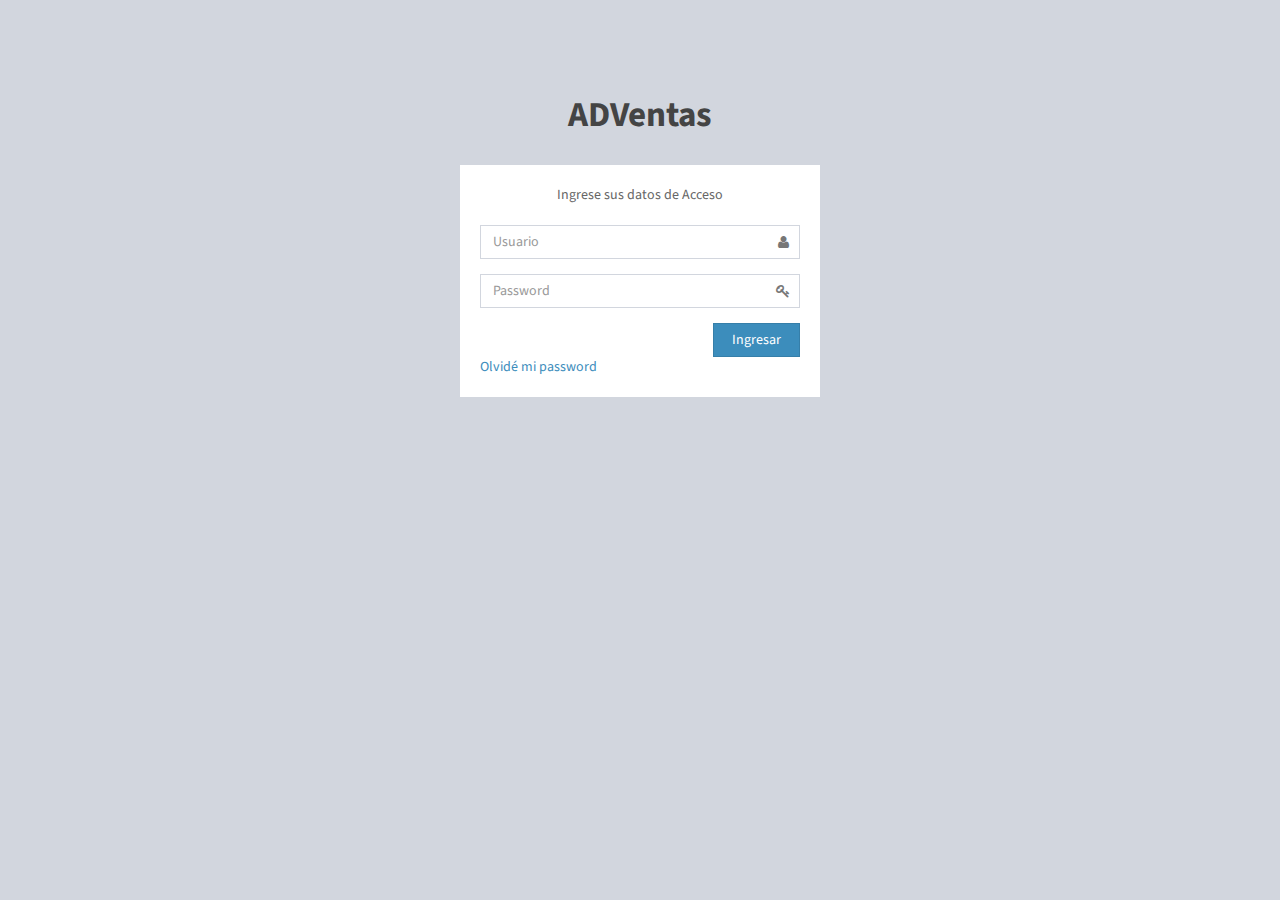
<file: Vistas/Login.html>
<!DOCTYPE html>
<html>
  <head>
    <meta charset="utf-8">
    <meta http-equiv="X-UA-Compatible" content="IE=edge">
    <title>LA CALERA</title>
    <!-- Tell the browser to be responsive to screen width -->
    <meta content="width=device-width, initial-scale=1, maximum-scale=1, user-scalable=no" name="viewport">
    <!-- Bootstrap 3.3.5 -->
    <link rel="stylesheet" href="../Public/css/bootstrap.min.css">
    <!-- Font Awesome -->
    <link rel="stylesheet" href="../Public/css/font-awesome.css">
   
    <!-- Theme style -->
    <link rel="stylesheet" href="../Public/css/AdminLTE.min.css">
    <!-- iCheck -->
    <link rel="stylesheet" href="../Public/css/blue.css">

    <!-- HTML5 Shim and Respond.js IE8 support of HTML5 elements and media queries -->
    <!-- WARNING: Respond.js doesn't work if you view the page via file:// -->
    <!--[if lt IE 9]>
        <script src="https://oss.maxcdn.com/html5shiv/3.7.3/html5shiv.min.js"></script>
        <script src="https://oss.maxcdn.com/respond/1.4.2/respond.min.js"></script>
    <![endif]-->
  </head>
  <body class="hold-transition login-page">
    <div class="login-box">
      <div class="login-logo">
        <a href="../../index2.html"><b>ADVentas</b></a>
      </div><!-- /.login-logo -->
      <div class="login-box-body">
        <p class="login-box-msg">Ingrese sus datos de Acceso</p>
        <form method="post" id="frmAcceso">
          <div class="form-group has-feedback">
            <input type="text" id="logina" name="logina" class="form-control" placeholder="Usuario">
            <span class="fa fa-user form-control-feedback"></span>
          </div>
          <div class="form-group has-feedback">
            <input type="password" id="clavea" name="clavea" class="form-control" placeholder="Password">
            <span class="fa fa-key form-control-feedback"></span>
          </div>
          <div class="row">
            <div class="col-xs-8">
              
            </div><!-- /.col -->
            <div class="col-xs-4">
              <button type="submit" class="btn btn-primary btn-block btn-flat">Ingresar</button>
            </div><!-- /.col -->
          </div>
        </form>

        
        <a href="#">Olvidé mi password</a><br>
        

      </div><!-- /.login-box-body -->
    </div><!-- /.login-box -->

    <!-- jQuery -->
    <script src="../Public/js/jquery-3.1.1.min.js"></script>
    <!-- Bootstrap 3.3.5 -->
    <script src="../Public/js/bootstrap.min.js"></script>
     <!-- Bootbox -->
    <script src="../Public/js/bootbox.min.js"></script>

    <script type="text/javascript" src="Scripts/login.js"></script>


  </body>
</html>
</file>
<file: Public/css/blue.css>
/* iCheck plugin Square skin, blue
----------------------------------- */
.icheckbox_square-blue,
.iradio_square-blue {
    display: inline-block;
    *display: inline;
    vertical-align: middle;
    margin: 0;
    padding: 0;
    width: 22px;
    height: 22px;
    background: url(blue.png) no-repeat;
    border: none;
    cursor: pointer;
}

.icheckbox_square-blue {
    background-position: 0 0;
}
    .icheckbox_square-blue.hover {
        background-position: -24px 0;
    }
    .icheckbox_square-blue.checked {
        background-position: -48px 0;
    }
    .icheckbox_square-blue.disabled {
        background-position: -72px 0;
        cursor: default;
    }
    .icheckbox_square-blue.checked.disabled {
        background-position: -96px 0;
    }

.iradio_square-blue {
    background-position: -120px 0;
}
    .iradio_square-blue.hover {
        background-position: -144px 0;
    }
    .iradio_square-blue.checked {
        background-position: -168px 0;
    }
    .iradio_square-blue.disabled {
        background-position: -192px 0;
        cursor: default;
    }
    .iradio_square-blue.checked.disabled {
        background-position: -216px 0;
    }

/* Retina support */
@media only screen and (-webkit-min-device-pixel-ratio: 1.5),
       only screen and (-moz-min-device-pixel-ratio: 1.5),
       only screen and (-o-min-device-pixel-ratio: 3/2),
       only screen and (min-device-pixel-ratio: 1.5) {
    .icheckbox_square-blue,
    .iradio_square-blue {
        background-image: url(blue@2x.png);
        -webkit-background-size: 240px 24px;
        background-size: 240px 24px;
    }
}
</file>
<file: Public/css/AdminLTE.min.css>
@import url(https://fonts.googleapis.com/css?family=Source+Sans+Pro:300,400,600,700,300italic,400italic,600italic);/*!
 *   AdminLTE v2.3.0
 *   Author: Almsaeed Studio
 *	 Website: Almsaeed Studio <http://almsaeedstudio.com>
 *   License: Open source - MIT
 *           Please visit http://opensource.org/licenses/MIT for more information
!*/html,body{min-height:100%}.layout-boxed html,.layout-boxed body{height:100%}body{-webkit-font-smoothing:antialiased;-moz-osx-font-smoothing:grayscale;font-family:'Source Sans Pro','Helvetica Neue',Helvetica,Arial,sans-serif;font-weight:400;overflow-x:hidden;overflow-y:auto}.wrapper{min-height:100%;position:static;overflow:hidden}.wrapper:before,.wrapper:after{content:" ";display:table}.wrapper:after{clear:both}.layout-boxed .wrapper{max-width:1250px;margin:0 auto;min-height:100%;box-shadow:0 0 8px rgba(0,0,0,0.5);position:relative}.layout-boxed{background:url('../img/boxed-bg.jpg') repeat fixed}.content-wrapper,.right-side,.main-footer{-webkit-transition:-webkit-transform .3s ease-in-out,margin .3s ease-in-out;-moz-transition:-moz-transform .3s ease-in-out,margin .3s ease-in-out;-o-transition:-o-transform .3s ease-in-out,margin .3s ease-in-out;transition:transform .3s ease-in-out,margin .3s ease-in-out;margin-left:230px;z-index:820}.layout-top-nav .content-wrapper,.layout-top-nav .right-side,.layout-top-nav .main-footer{margin-left:0}@media (max-width:767px){.content-wrapper,.right-side,.main-footer{margin-left:0}}@media (min-width:768px){.sidebar-collapse .content-wrapper,.sidebar-collapse .right-side,.sidebar-collapse .main-footer{margin-left:0}}@media (max-width:767px){.sidebar-open .content-wrapper,.sidebar-open .right-side,.sidebar-open .main-footer{-webkit-transform:translate(230px, 0);-ms-transform:translate(230px, 0);-o-transform:translate(230px, 0);transform:translate(230px, 0)}}.content-wrapper,.right-side{min-height:100%;background-color:#ecf0f5;z-index:800}.main-footer{background:#fff;padding:15px;color:#444;border-top:1px solid #d2d6de}.fixed .main-header,.fixed .main-sidebar,.fixed .left-side{position:fixed}.fixed .main-header{top:0;right:0;left:0}.fixed .content-wrapper,.fixed .right-side{padding-top:50px}@media (max-width:767px){.fixed .content-wrapper,.fixed .right-side{padding-top:100px}}.fixed.layout-boxed .wrapper{max-width:100%}body.hold-transition .content-wrapper,body.hold-transition .right-side,body.hold-transition .main-footer,body.hold-transition .main-sidebar,body.hold-transition .left-side,body.hold-transition .main-header>.navbar,body.hold-transition .main-header .logo{-webkit-transition:none;-o-transition:none;transition:none}.content{min-height:250px;padding:15px;margin-right:auto;margin-left:auto;padding-left:15px;padding-right:15px}h1,h2,h3,h4,h5,h6,.h1,.h2,.h3,.h4,.h5,.h6{font-family:'Source Sans Pro',sans-serif}a{color:#3c8dbc}a:hover,a:active,a:focus{outline:none;text-decoration:none;color:#72afd2}.page-header{margin:10px 0 20px 0;font-size:22px}.page-header>small{color:#666;display:block;margin-top:5px}.main-header{position:relative;max-height:100px;z-index:1030}.main-header>.navbar{-webkit-transition:margin-left .3s ease-in-out;-o-transition:margin-left .3s ease-in-out;transition:margin-left .3s ease-in-out;margin-bottom:0;margin-left:230px;border:none;min-height:50px;border-radius:0}.layout-top-nav .main-header>.navbar{margin-left:0}.main-header #navbar-search-input.form-control{background:rgba(255,255,255,0.2);border-color:transparent}.main-header #navbar-search-input.form-control:focus,.main-header #navbar-search-input.form-control:active{border-color:rgba(0,0,0,0.1);background:rgba(255,255,255,0.9)}.main-header #navbar-search-input.form-control::-moz-placeholder{color:#ccc;opacity:1}.main-header #navbar-search-input.form-control:-ms-input-placeholder{color:#ccc}.main-header #navbar-search-input.form-control::-webkit-input-placeholder{color:#ccc}.main-header .navbar-custom-menu,.main-header .navbar-right{float:right}@media (max-width:991px){.main-header .navbar-custom-menu a,.main-header .navbar-right a{color:inherit;background:transparent}}@media (max-width:767px){.main-header .navbar-right{float:none}.navbar-collapse .main-header .navbar-right{margin:7.5px -15px}.main-header .navbar-right>li{color:inherit;border:0}}.main-header .sidebar-toggle{float:left;background-color:transparent;background-image:none;padding:15px 15px;font-family:fontAwesome}.main-header .sidebar-toggle:before{content:"\f0c9"}.main-header .sidebar-toggle:hover{color:#fff}.main-header .sidebar-toggle:focus,.main-header .sidebar-toggle:active{background:transparent}.main-header .sidebar-toggle .icon-bar{display:none}.main-header .navbar .nav>li.user>a>.fa,.main-header .navbar .nav>li.user>a>.glyphicon,.main-header .navbar .nav>li.user>a>.ion{margin-right:5px}.main-header .navbar .nav>li>a>.label{position:absolute;top:9px;right:7px;text-align:center;font-size:9px;padding:2px 3px;line-height:.9}.main-header .logo{-webkit-transition:width .3s ease-in-out;-o-transition:width .3s ease-in-out;transition:width .3s ease-in-out;display:block;float:left;height:50px;font-size:20px;line-height:50px;text-align:center;width:230px;font-family:"Helvetica Neue",Helvetica,Arial,sans-serif;padding:0 15px;font-weight:300;overflow:hidden}.main-header .logo .logo-lg{display:block}.main-header .logo .logo-mini{display:none}.main-header .navbar-brand{color:#fff}.content-header{position:relative;padding:15px 15px 0 15px}.content-header>h1{margin:0;font-size:24px}.content-header>h1>small{font-size:15px;display:inline-block;padding-left:4px;font-weight:300}.content-header>.breadcrumb{float:right;background:transparent;margin-top:0;margin-bottom:0;font-size:12px;padding:7px 5px;position:absolute;top:15px;right:10px;border-radius:2px}.content-header>.breadcrumb>li>a{color:#444;text-decoration:none;display:inline-block}.content-header>.breadcrumb>li>a>.fa,.content-header>.breadcrumb>li>a>.glyphicon,.content-header>.breadcrumb>li>a>.ion{margin-right:5px}.content-header>.breadcrumb>li+li:before{content:'>\00a0'}@media (max-width:991px){.content-header>.breadcrumb{position:relative;margin-top:5px;top:0;right:0;float:none;background:#d2d6de;padding-left:10px}.content-header>.breadcrumb li:before{color:#97a0b3}}.navbar-toggle{color:#fff;border:0;margin:0;padding:15px 15px}@media (max-width:991px){.navbar-custom-menu .navbar-nav>li{float:left}.navbar-custom-menu .navbar-nav{margin:0;float:left}.navbar-custom-menu .navbar-nav>li>a{padding-top:15px;padding-bottom:15px;line-height:20px}}@media (max-width:767px){.main-header{position:relative}.main-header .logo,.main-header .navbar{width:100%;float:none}.main-header .navbar{margin:0}.main-header .navbar-custom-menu{float:right}}@media (max-width:991px){.navbar-collapse.pull-left{float:none!important}.navbar-collapse.pull-left+.navbar-custom-menu{display:block;position:absolute;top:0;right:40px}}.main-sidebar,.left-side{position:absolute;top:0;left:0;padding-top:50px;min-height:100%;width:230px;z-index:810;-webkit-transition:-webkit-transform .3s ease-in-out,width .3s ease-in-out;-moz-transition:-moz-transform .3s ease-in-out,width .3s ease-in-out;-o-transition:-o-transform .3s ease-in-out,width .3s ease-in-out;transition:transform .3s ease-in-out,width .3s ease-in-out}@media (max-width:767px){.main-sidebar,.left-side{padding-top:100px}}@media (max-width:767px){.main-sidebar,.left-side{-webkit-transform:translate(-230px, 0);-ms-transform:translate(-230px, 0);-o-transform:translate(-230px, 0);transform:translate(-230px, 0)}}@media (min-width:768px){.sidebar-collapse .main-sidebar,.sidebar-collapse .left-side{-webkit-transform:translate(-230px, 0);-ms-transform:translate(-230px, 0);-o-transform:translate(-230px, 0);transform:translate(-230px, 0)}}@media (max-width:767px){.sidebar-open .main-sidebar,.sidebar-open .left-side{-webkit-transform:translate(0, 0);-ms-transform:translate(0, 0);-o-transform:translate(0, 0);transform:translate(0, 0)}}.sidebar{padding-bottom:10px}.sidebar-form input:focus{border-color:transparent}.user-panel{position:relative;width:100%;padding:10px;overflow:hidden}.user-panel:before,.user-panel:after{content:" ";display:table}.user-panel:after{clear:both}.user-panel>.image>img{width:100%;max-width:45px;height:auto}.user-panel>.info{padding:5px 5px 5px 15px;line-height:1;position:absolute;left:55px}.user-panel>.info>p{font-weight:600;margin-bottom:9px}.user-panel>.info>a{text-decoration:none;padding-right:5px;margin-top:3px;font-size:11px}.user-panel>.info>a>.fa,.user-panel>.info>a>.ion,.user-panel>.info>a>.glyphicon{margin-right:3px}.sidebar-menu{list-style:none;margin:0;padding:0}.sidebar-menu>li{position:relative;margin:0;padding:0}.sidebar-menu>li>a{padding:12px 5px 12px 15px;display:block}.sidebar-menu>li>a>.fa,.sidebar-menu>li>a>.glyphicon,.sidebar-menu>li>a>.ion{width:20px}.sidebar-menu>li .label,.sidebar-menu>li .badge{margin-top:3px;margin-right:5px}.sidebar-menu li.header{padding:10px 25px 10px 15px;font-size:12px}.sidebar-menu li>a>.fa-angle-left{width:auto;height:auto;padding:0;margin-right:10px;margin-top:3px}.sidebar-menu li.active>a>.fa-angle-left{-webkit-transform:rotate(-90deg);-ms-transform:rotate(-90deg);-o-transform:rotate(-90deg);transform:rotate(-90deg)}.sidebar-menu li.active>.treeview-menu{display:block}.sidebar-menu .treeview-menu{display:none;list-style:none;padding:0;margin:0;padding-left:5px}.sidebar-menu .treeview-menu .treeview-menu{padding-left:20px}.sidebar-menu .treeview-menu>li{margin:0}.sidebar-menu .treeview-menu>li>a{padding:5px 5px 5px 15px;display:block;font-size:14px}.sidebar-menu .treeview-menu>li>a>.fa,.sidebar-menu .treeview-menu>li>a>.glyphicon,.sidebar-menu .treeview-menu>li>a>.ion{width:20px}.sidebar-menu .treeview-menu>li>a>.fa-angle-left,.sidebar-menu .treeview-menu>li>a>.fa-angle-down{width:auto}@media (min-width:768px){.sidebar-mini.sidebar-collapse .content-wrapper,.sidebar-mini.sidebar-collapse .right-side,.sidebar-mini.sidebar-collapse .main-footer{margin-left:50px!important;z-index:840}.sidebar-mini.sidebar-collapse .main-sidebar{-webkit-transform:translate(0, 0);-ms-transform:translate(0, 0);-o-transform:translate(0, 0);transform:translate(0, 0);width:50px!important;z-index:850}.sidebar-mini.sidebar-collapse .sidebar-menu>li{position:relative}.sidebar-mini.sidebar-collapse .sidebar-menu>li>a{margin-right:0}.sidebar-mini.sidebar-collapse .sidebar-menu>li>a>span{border-top-right-radius:4px}.sidebar-mini.sidebar-collapse .sidebar-menu>li:not(.treeview)>a>span{border-bottom-right-radius:4px}.sidebar-mini.sidebar-collapse .sidebar-menu>li>.treeview-menu{padding-top:5px;padding-bottom:5px;border-bottom-right-radius:4px}.sidebar-mini.sidebar-collapse .sidebar-menu>li:hover>a>span:not(.pull-right),.sidebar-mini.sidebar-collapse .sidebar-menu>li:hover>.treeview-menu{display:block!important;position:absolute;width:180px;left:50px}.sidebar-mini.sidebar-collapse .sidebar-menu>li:hover>a>span{top:0;margin-left:-3px;padding:12px 5px 12px 20px;background-color:inherit}.sidebar-mini.sidebar-collapse .sidebar-menu>li:hover>.treeview-menu{top:44px;margin-left:0}.sidebar-mini.sidebar-collapse .main-sidebar .user-panel>.info,.sidebar-mini.sidebar-collapse .sidebar-form,.sidebar-mini.sidebar-collapse .sidebar-menu>li>a>span,.sidebar-mini.sidebar-collapse .sidebar-menu>li>.treeview-menu,.sidebar-mini.sidebar-collapse .sidebar-menu>li>a>.pull-right,.sidebar-mini.sidebar-collapse .sidebar-menu li.header{display:none!important;-webkit-transform:translateZ(0)}.sidebar-mini.sidebar-collapse .main-header .logo{width:50px}.sidebar-mini.sidebar-collapse .main-header .logo>.logo-mini{display:block;margin-left:-15px;margin-right:-15px;font-size:18px}.sidebar-mini.sidebar-collapse .main-header .logo>.logo-lg{display:none}.sidebar-mini.sidebar-collapse .main-header .navbar{margin-left:50px}}.sidebar-menu,.main-sidebar .user-panel,.sidebar-menu>li.header{white-space:nowrap;overflow:hidden}.sidebar-menu:hover{overflow:visible}.sidebar-form,.sidebar-menu>li.header{overflow:hidden;text-overflow:clip}.sidebar-menu li>a{position:relative}.sidebar-menu li>a>.pull-right{position:absolute;top:50%;right:10px;margin-top:-7px}.control-sidebar-bg{position:fixed;z-index:1000;bottom:0}.control-sidebar-bg,.control-sidebar{top:0;right:-230px;width:230px;-webkit-transition:right .3s ease-in-out;-o-transition:right .3s ease-in-out;transition:right .3s ease-in-out}.control-sidebar{position:absolute;padding-top:50px;z-index:1010}@media (max-width:768px){.control-sidebar{padding-top:100px}}.control-sidebar>.tab-content{padding:10px 15px}.control-sidebar.control-sidebar-open,.control-sidebar.control-sidebar-open+.control-sidebar-bg{right:0}.control-sidebar-open .control-sidebar-bg,.control-sidebar-open .control-sidebar{right:0}@media (min-width:768px){.control-sidebar-open .content-wrapper,.control-sidebar-open .right-side,.control-sidebar-open .main-footer{margin-right:230px}}.nav-tabs.control-sidebar-tabs>li:first-of-type>a,.nav-tabs.control-sidebar-tabs>li:first-of-type>a:hover,.nav-tabs.control-sidebar-tabs>li:first-of-type>a:focus{border-left-width:0}.nav-tabs.control-sidebar-tabs>li>a{border-radius:0}.nav-tabs.control-sidebar-tabs>li>a,.nav-tabs.control-sidebar-tabs>li>a:hover{border-top:none;border-right:none;border-left:1px solid transparent;border-bottom:1px solid transparent}.nav-tabs.control-sidebar-tabs>li>a .icon{font-size:16px}.nav-tabs.control-sidebar-tabs>li.active>a,.nav-tabs.control-sidebar-tabs>li.active>a:hover,.nav-tabs.control-sidebar-tabs>li.active>a:focus,.nav-tabs.control-sidebar-tabs>li.active>a:active{border-top:none;border-right:none;border-bottom:none}@media (max-width:768px){.nav-tabs.control-sidebar-tabs{display:table}.nav-tabs.control-sidebar-tabs>li{display:table-cell}}.control-sidebar-heading{font-weight:400;font-size:16px;padding:10px 0;margin-bottom:10px}.control-sidebar-subheading{display:block;font-weight:400;font-size:14px}.control-sidebar-menu{list-style:none;padding:0;margin:0 -15px}.control-sidebar-menu>li>a{display:block;padding:10px 15px}.control-sidebar-menu>li>a:before,.control-sidebar-menu>li>a:after{content:" ";display:table}.control-sidebar-menu>li>a:after{clear:both}.control-sidebar-menu>li>a>.control-sidebar-subheading{margin-top:0}.control-sidebar-menu .menu-icon{float:left;width:35px;height:35px;border-radius:50%;text-align:center;line-height:35px}.control-sidebar-menu .menu-info{margin-left:45px;margin-top:3px}.control-sidebar-menu .menu-info>.control-sidebar-subheading{margin:0}.control-sidebar-menu .menu-info>p{margin:0;font-size:11px}.control-sidebar-menu .progress{margin:0}.control-sidebar-dark{color:#b8c7ce}.control-sidebar-dark,.control-sidebar-dark+.control-sidebar-bg{background:#222d32}.control-sidebar-dark .nav-tabs.control-sidebar-tabs{border-bottom:#1c2529}.control-sidebar-dark .nav-tabs.control-sidebar-tabs>li>a{background:#181f23;color:#b8c7ce}.control-sidebar-dark .nav-tabs.control-sidebar-tabs>li>a,.control-sidebar-dark .nav-tabs.control-sidebar-tabs>li>a:hover,.control-sidebar-dark .nav-tabs.control-sidebar-tabs>li>a:focus{border-left-color:#141a1d;border-bottom-color:#141a1d}.control-sidebar-dark .nav-tabs.control-sidebar-tabs>li>a:hover,.control-sidebar-dark .nav-tabs.control-sidebar-tabs>li>a:focus,.control-sidebar-dark .nav-tabs.control-sidebar-tabs>li>a:active{background:#1c2529}.control-sidebar-dark .nav-tabs.control-sidebar-tabs>li>a:hover{color:#fff}.control-sidebar-dark .nav-tabs.control-sidebar-tabs>li.active>a,.control-sidebar-dark .nav-tabs.control-sidebar-tabs>li.active>a:hover,.control-sidebar-dark .nav-tabs.control-sidebar-tabs>li.active>a:focus,.control-sidebar-dark .nav-tabs.control-sidebar-tabs>li.active>a:active{background:#222d32;color:#fff}.control-sidebar-dark .control-sidebar-heading,.control-sidebar-dark .control-sidebar-subheading{color:#fff}.control-sidebar-dark .control-sidebar-menu>li>a:hover{background:#1e282c}.control-sidebar-dark .control-sidebar-menu>li>a .menu-info>p{color:#b8c7ce}.control-sidebar-light{color:#5e5e5e}.control-sidebar-light,.control-sidebar-light+.control-sidebar-bg{background:#f9fafc;border-left:1px solid #d2d6de}.control-sidebar-light .nav-tabs.control-sidebar-tabs{border-bottom:#d2d6de}.control-sidebar-light .nav-tabs.control-sidebar-tabs>li>a{background:#e8ecf4;color:#444}.control-sidebar-light .nav-tabs.control-sidebar-tabs>li>a,.control-sidebar-light .nav-tabs.control-sidebar-tabs>li>a:hover,.control-sidebar-light .nav-tabs.control-sidebar-tabs>li>a:focus{border-left-color:#d2d6de;border-bottom-color:#d2d6de}.control-sidebar-light .nav-tabs.control-sidebar-tabs>li>a:hover,.control-sidebar-light .nav-tabs.control-sidebar-tabs>li>a:focus,.control-sidebar-light .nav-tabs.control-sidebar-tabs>li>a:active{background:#eff1f7}.control-sidebar-light .nav-tabs.control-sidebar-tabs>li.active>a,.control-sidebar-light .nav-tabs.control-sidebar-tabs>li.active>a:hover,.control-sidebar-light .nav-tabs.control-sidebar-tabs>li.active>a:focus,.control-sidebar-light .nav-tabs.control-sidebar-tabs>li.active>a:active{background:#f9fafc;color:#111}.control-sidebar-light .control-sidebar-heading,.control-sidebar-light .control-sidebar-subheading{color:#111}.control-sidebar-light .control-sidebar-menu{margin-left:-14px}.control-sidebar-light .control-sidebar-menu>li>a:hover{background:#f4f4f5}.control-sidebar-light .control-sidebar-menu>li>a .menu-info>p{color:#5e5e5e}.dropdown-menu{box-shadow:none;border-color:#eee}.dropdown-menu>li>a{color:#777}.dropdown-menu>li>a>.glyphicon,.dropdown-menu>li>a>.fa,.dropdown-menu>li>a>.ion{margin-right:10px}.dropdown-menu>li>a:hover{background-color:#e1e3e9;color:#333}.dropdown-menu>.divider{background-color:#eee}.navbar-nav>.notifications-menu>.dropdown-menu,.navbar-nav>.messages-menu>.dropdown-menu,.navbar-nav>.tasks-menu>.dropdown-menu{width:280px;padding:0 0 0 0;margin:0;top:100%}.navbar-nav>.notifications-menu>.dropdown-menu>li,.navbar-nav>.messages-menu>.dropdown-menu>li,.navbar-nav>.tasks-menu>.dropdown-menu>li{position:relative}.navbar-nav>.notifications-menu>.dropdown-menu>li.header,.navbar-nav>.messages-menu>.dropdown-menu>li.header,.navbar-nav>.tasks-menu>.dropdown-menu>li.header{border-top-left-radius:4px;border-top-right-radius:4px;border-bottom-right-radius:0;border-bottom-left-radius:0;background-color:#ffffff;padding:7px 10px;border-bottom:1px solid #f4f4f4;color:#444444;font-size:14px}.navbar-nav>.notifications-menu>.dropdown-menu>li.footer>a,.navbar-nav>.messages-menu>.dropdown-menu>li.footer>a,.navbar-nav>.tasks-menu>.dropdown-menu>li.footer>a{border-top-left-radius:0;border-top-right-radius:0;border-bottom-right-radius:4px;border-bottom-left-radius:4px;font-size:12px;background-color:#fff;padding:7px 10px;border-bottom:1px solid #eeeeee;color:#444!important;text-align:center}@media (max-width:991px){.navbar-nav>.notifications-menu>.dropdown-menu>li.footer>a,.navbar-nav>.messages-menu>.dropdown-menu>li.footer>a,.navbar-nav>.tasks-menu>.dropdown-menu>li.footer>a{background:#fff!important;color:#444!important}}.navbar-nav>.notifications-menu>.dropdown-menu>li.footer>a:hover,.navbar-nav>.messages-menu>.dropdown-menu>li.footer>a:hover,.navbar-nav>.tasks-menu>.dropdown-menu>li.footer>a:hover{text-decoration:none;font-weight:normal}.navbar-nav>.notifications-menu>.dropdown-menu>li .menu,.navbar-nav>.messages-menu>.dropdown-menu>li .menu,.navbar-nav>.tasks-menu>.dropdown-menu>li .menu{max-height:200px;margin:0;padding:0;list-style:none;overflow-x:hidden}.navbar-nav>.notifications-menu>.dropdown-menu>li .menu>li>a,.navbar-nav>.messages-menu>.dropdown-menu>li .menu>li>a,.navbar-nav>.tasks-menu>.dropdown-menu>li .menu>li>a{display:block;white-space:nowrap;border-bottom:1px solid #f4f4f4}.navbar-nav>.notifications-menu>.dropdown-menu>li .menu>li>a:hover,.navbar-nav>.messages-menu>.dropdown-menu>li .menu>li>a:hover,.navbar-nav>.tasks-menu>.dropdown-menu>li .menu>li>a:hover{background:#f4f4f4;text-decoration:none}.navbar-nav>.notifications-menu>.dropdown-menu>li .menu>li>a{color:#444444;overflow:hidden;text-overflow:ellipsis;white-space:nowrap;padding:10px}.navbar-nav>.notifications-menu>.dropdown-menu>li .menu>li>a>.glyphicon,.navbar-nav>.notifications-menu>.dropdown-menu>li .menu>li>a>.fa,.navbar-nav>.notifications-menu>.dropdown-menu>li .menu>li>a>.ion{width:20px}.navbar-nav>.messages-menu>.dropdown-menu>li .menu>li>a{margin:0;padding:10px 10px}.navbar-nav>.messages-menu>.dropdown-menu>li .menu>li>a>div>img{margin:auto 10px auto auto;width:40px;height:40px}.navbar-nav>.messages-menu>.dropdown-menu>li .menu>li>a>h4{padding:0;margin:0 0 0 45px;color:#444444;font-size:15px;position:relative}.navbar-nav>.messages-menu>.dropdown-menu>li .menu>li>a>h4>small{color:#999999;font-size:10px;position:absolute;top:0;right:0}.navbar-nav>.messages-menu>.dropdown-menu>li .menu>li>a>p{margin:0 0 0 45px;font-size:12px;color:#888888}.navbar-nav>.messages-menu>.dropdown-menu>li .menu>li>a:before,.navbar-nav>.messages-menu>.dropdown-menu>li .menu>li>a:after{content:" ";display:table}.navbar-nav>.messages-menu>.dropdown-menu>li .menu>li>a:after{clear:both}.navbar-nav>.tasks-menu>.dropdown-menu>li .menu>li>a{padding:10px}.navbar-nav>.tasks-menu>.dropdown-menu>li .menu>li>a>h3{font-size:14px;padding:0;margin:0 0 10px 0;color:#666666}.navbar-nav>.tasks-menu>.dropdown-menu>li .menu>li>a>.progress{padding:0;margin:0}.navbar-nav>.user-menu>.dropdown-menu{border-top-right-radius:0;border-top-left-radius:0;padding:1px 0 0 0;border-top-width:0;width:280px}.navbar-nav>.user-menu>.dropdown-menu,.navbar-nav>.user-menu>.dropdown-menu>.user-body{border-bottom-right-radius:4px;border-bottom-left-radius:4px}.navbar-nav>.user-menu>.dropdown-menu>li.user-header{height:175px;padding:10px;text-align:center}.navbar-nav>.user-menu>.dropdown-menu>li.user-header>img{z-index:5;height:90px;width:90px;border:3px solid;border-color:transparent;border-color:rgba(255,255,255,0.2)}.navbar-nav>.user-menu>.dropdown-menu>li.user-header>p{z-index:5;color:#fff;color:rgba(255,255,255,0.8);font-size:17px;margin-top:10px}.navbar-nav>.user-menu>.dropdown-menu>li.user-header>p>small{display:block;font-size:12px}.navbar-nav>.user-menu>.dropdown-menu>.user-body{padding:15px;border-bottom:1px solid #f4f4f4;border-top:1px solid #dddddd}.navbar-nav>.user-menu>.dropdown-menu>.user-body:before,.navbar-nav>.user-menu>.dropdown-menu>.user-body:after{content:" ";display:table}.navbar-nav>.user-menu>.dropdown-menu>.user-body:after{clear:both}.navbar-nav>.user-menu>.dropdown-menu>.user-body a{color:#444 !important}@media (max-width:991px){.navbar-nav>.user-menu>.dropdown-menu>.user-body a{background:#fff !important;color:#444 !important}}.navbar-nav>.user-menu>.dropdown-menu>.user-footer{background-color:#f9f9f9;padding:10px}.navbar-nav>.user-menu>.dropdown-menu>.user-footer:before,.navbar-nav>.user-menu>.dropdown-menu>.user-footer:after{content:" ";display:table}.navbar-nav>.user-menu>.dropdown-menu>.user-footer:after{clear:both}.navbar-nav>.user-menu>.dropdown-menu>.user-footer .btn-default{color:#666666}@media (max-width:991px){.navbar-nav>.user-menu>.dropdown-menu>.user-footer .btn-default:hover{background-color:#f9f9f9}}.navbar-nav>.user-menu .user-image{float:left;width:25px;height:25px;border-radius:50%;margin-right:10px;margin-top:-2px}@media (max-width:767px){.navbar-nav>.user-menu .user-image{float:none;margin-right:0;margin-top:-8px;line-height:10px}}.open:not(.dropup)>.animated-dropdown-menu{backface-visibility:visible !important;-webkit-animation:flipInX .7s both;-o-animation:flipInX .7s both;animation:flipInX .7s both}@keyframes flipInX{0%{transform:perspective(400px) rotate3d(1, 0, 0, 90deg);transition-timing-function:ease-in;opacity:0}40%{transform:perspective(400px) rotate3d(1, 0, 0, -20deg);transition-timing-function:ease-in}60%{transform:perspective(400px) rotate3d(1, 0, 0, 10deg);opacity:1}80%{transform:perspective(400px) rotate3d(1, 0, 0, -5deg)}100%{transform:perspective(400px)}}@-webkit-keyframes flipInX{0%{-webkit-transform:perspective(400px) rotate3d(1, 0, 0, 90deg);-webkit-transition-timing-function:ease-in;opacity:0}40%{-webkit-transform:perspective(400px) rotate3d(1, 0, 0, -20deg);-webkit-transition-timing-function:ease-in}60%{-webkit-transform:perspective(400px) rotate3d(1, 0, 0, 10deg);opacity:1}80%{-webkit-transform:perspective(400px) rotate3d(1, 0, 0, -5deg)}100%{-webkit-transform:perspective(400px)}}.navbar-custom-menu>.navbar-nav>li{position:relative}.navbar-custom-menu>.navbar-nav>li>.dropdown-menu{position:absolute;right:0;left:auto}@media (max-width:991px){.navbar-custom-menu>.navbar-nav{float:right}.navbar-custom-menu>.navbar-nav>li{position:static}.navbar-custom-menu>.navbar-nav>li>.dropdown-menu{position:absolute;right:5%;left:auto;border:1px solid #ddd;background:#fff}}.form-control{border-radius:0;box-shadow:none;border-color:#d2d6de}.form-control:focus{border-color:#3c8dbc;box-shadow:none}.form-control::-moz-placeholder,.form-control:-ms-input-placeholder,.form-control::-webkit-input-placeholder{color:#bbb;opacity:1}.form-control:not(select){-webkit-appearance:none;-moz-appearance:none;appearance:none}.form-group.has-success label{color:#00a65a}.form-group.has-success .form-control{border-color:#00a65a;box-shadow:none}.form-group.has-warning label{color:#f39c12}.form-group.has-warning .form-control{border-color:#f39c12;box-shadow:none}.form-group.has-error label{color:#dd4b39}.form-group.has-error .form-control{border-color:#dd4b39;box-shadow:none}.input-group .input-group-addon{border-radius:0;border-color:#d2d6de;background-color:#fff}.btn-group-vertical .btn.btn-flat:first-of-type,.btn-group-vertical .btn.btn-flat:last-of-type{border-radius:0}.icheck>label{padding-left:0}.form-control-feedback.fa{line-height:34px}.input-lg+.form-control-feedback.fa,.input-group-lg+.form-control-feedback.fa,.form-group-lg .form-control+.form-control-feedback.fa{line-height:46px}.input-sm+.form-control-feedback.fa,.input-group-sm+.form-control-feedback.fa,.form-group-sm .form-control+.form-control-feedback.fa{line-height:30px}.progress,.progress>.progress-bar{-webkit-box-shadow:none;box-shadow:none}.progress,.progress>.progress-bar,.progress .progress-bar,.progress>.progress-bar .progress-bar{border-radius:1px}.progress.sm,.progress-sm{height:10px}.progress.sm,.progress-sm,.progress.sm .progress-bar,.progress-sm .progress-bar{border-radius:1px}.progress.xs,.progress-xs{height:7px}.progress.xs,.progress-xs,.progress.xs .progress-bar,.progress-xs .progress-bar{border-radius:1px}.progress.xxs,.progress-xxs{height:3px}.progress.xxs,.progress-xxs,.progress.xxs .progress-bar,.progress-xxs .progress-bar{border-radius:1px}.progress.vertical{position:relative;width:30px;height:200px;display:inline-block;margin-right:10px}.progress.vertical>.progress-bar{width:100%;position:absolute;bottom:0}.progress.vertical.sm,.progress.vertical.progress-sm{width:20px}.progress.vertical.xs,.progress.vertical.progress-xs{width:10px}.progress.vertical.xxs,.progress.vertical.progress-xxs{width:3px}.progress-group .progress-text{font-weight:600}.progress-group .progress-number{float:right}.table tr>td .progress{margin:0}.progress-bar-light-blue,.progress-bar-primary{background-color:#3c8dbc}.progress-striped .progress-bar-light-blue,.progress-striped .progress-bar-primary{background-image:-webkit-linear-gradient(45deg, rgba(255,255,255,0.15) 25%, transparent 25%, transparent 50%, rgba(255,255,255,0.15) 50%, rgba(255,255,255,0.15) 75%, transparent 75%, transparent);background-image:-o-linear-gradient(45deg, rgba(255,255,255,0.15) 25%, transparent 25%, transparent 50%, rgba(255,255,255,0.15) 50%, rgba(255,255,255,0.15) 75%, transparent 75%, transparent);background-image:linear-gradient(45deg, rgba(255,255,255,0.15) 25%, transparent 25%, transparent 50%, rgba(255,255,255,0.15) 50%, rgba(255,255,255,0.15) 75%, transparent 75%, transparent)}.progress-bar-green,.progress-bar-success{background-color:#00a65a}.progress-striped .progress-bar-green,.progress-striped .progress-bar-success{background-image:-webkit-linear-gradient(45deg, rgba(255,255,255,0.15) 25%, transparent 25%, transparent 50%, rgba(255,255,255,0.15) 50%, rgba(255,255,255,0.15) 75%, transparent 75%, transparent);background-image:-o-linear-gradient(45deg, rgba(255,255,255,0.15) 25%, transparent 25%, transparent 50%, rgba(255,255,255,0.15) 50%, rgba(255,255,255,0.15) 75%, transparent 75%, transparent);background-image:linear-gradient(45deg, rgba(255,255,255,0.15) 25%, transparent 25%, transparent 50%, rgba(255,255,255,0.15) 50%, rgba(255,255,255,0.15) 75%, transparent 75%, transparent)}.progress-bar-aqua,.progress-bar-info{background-color:#00c0ef}.progress-striped .progress-bar-aqua,.progress-striped .progress-bar-info{background-image:-webkit-linear-gradient(45deg, rgba(255,255,255,0.15) 25%, transparent 25%, transparent 50%, rgba(255,255,255,0.15) 50%, rgba(255,255,255,0.15) 75%, transparent 75%, transparent);background-image:-o-linear-gradient(45deg, rgba(255,255,255,0.15) 25%, transparent 25%, transparent 50%, rgba(255,255,255,0.15) 50%, rgba(255,255,255,0.15) 75%, transparent 75%, transparent);background-image:linear-gradient(45deg, rgba(255,255,255,0.15) 25%, transparent 25%, transparent 50%, rgba(255,255,255,0.15) 50%, rgba(255,255,255,0.15) 75%, transparent 75%, transparent)}.progress-bar-yellow,.progress-bar-warning{background-color:#f39c12}.progress-striped .progress-bar-yellow,.progress-striped .progress-bar-warning{background-image:-webkit-linear-gradient(45deg, rgba(255,255,255,0.15) 25%, transparent 25%, transparent 50%, rgba(255,255,255,0.15) 50%, rgba(255,255,255,0.15) 75%, transparent 75%, transparent);background-image:-o-linear-gradient(45deg, rgba(255,255,255,0.15) 25%, transparent 25%, transparent 50%, rgba(255,255,255,0.15) 50%, rgba(255,255,255,0.15) 75%, transparent 75%, transparent);background-image:linear-gradient(45deg, rgba(255,255,255,0.15) 25%, transparent 25%, transparent 50%, rgba(255,255,255,0.15) 50%, rgba(255,255,255,0.15) 75%, transparent 75%, transparent)}.progress-bar-red,.progress-bar-danger{background-color:#dd4b39}.progress-striped .progress-bar-red,.progress-striped .progress-bar-danger{background-image:-webkit-linear-gradient(45deg, rgba(255,255,255,0.15) 25%, transparent 25%, transparent 50%, rgba(255,255,255,0.15) 50%, rgba(255,255,255,0.15) 75%, transparent 75%, transparent);background-image:-o-linear-gradient(45deg, rgba(255,255,255,0.15) 25%, transparent 25%, transparent 50%, rgba(255,255,255,0.15) 50%, rgba(255,255,255,0.15) 75%, transparent 75%, transparent);background-image:linear-gradient(45deg, rgba(255,255,255,0.15) 25%, transparent 25%, transparent 50%, rgba(255,255,255,0.15) 50%, rgba(255,255,255,0.15) 75%, transparent 75%, transparent)}.small-box{border-radius:2px;position:relative;display:block;margin-bottom:20px;box-shadow:0 1px 1px rgba(0,0,0,0.1)}.small-box>.inner{padding:10px}.small-box>.small-box-footer{position:relative;text-align:center;padding:3px 0;color:#fff;color:rgba(255,255,255,0.8);display:block;z-index:10;background:rgba(0,0,0,0.1);text-decoration:none}.small-box>.small-box-footer:hover{color:#fff;background:rgba(0,0,0,0.15)}.small-box h3{font-size:38px;font-weight:bold;margin:0 0 10px 0;white-space:nowrap;padding:0}.small-box p{font-size:15px}.small-box p>small{display:block;color:#f9f9f9;font-size:13px;margin-top:5px}.small-box h3,.small-box p{z-index:5px}.small-box .icon{-webkit-transition:all .3s linear;-o-transition:all .3s linear;transition:all .3s linear;position:absolute;top:-10px;right:10px;z-index:0;font-size:90px;color:rgba(0,0,0,0.15)}.small-box:hover{text-decoration:none;color:#f9f9f9}.small-box:hover .icon{font-size:95px}@media (max-width:767px){.small-box{text-align:center}.small-box .icon{display:none}.small-box p{font-size:12px}}.box{position:relative;border-radius:3px;background:#ffffff;border-top:3px solid #d2d6de;margin-bottom:20px;width:100%;box-shadow:0 1px 1px rgba(0,0,0,0.1)}.box.box-primary{border-top-color:#3c8dbc}.box.box-info{border-top-color:#00c0ef}.box.box-danger{border-top-color:#dd4b39}.box.box-warning{border-top-color:#f39c12}.box.box-success{border-top-color:#00a65a}.box.box-default{border-top-color:#d2d6de}.box.collapsed-box .box-body,.box.collapsed-box .box-footer{display:none}.box .nav-stacked>li{border-bottom:1px solid #f4f4f4;margin:0}.box .nav-stacked>li:last-of-type{border-bottom:none}.box.height-control .box-body{max-height:300px;overflow:auto}.box .border-right{border-right:1px solid #f4f4f4}.box .border-left{border-left:1px solid #f4f4f4}.box.box-solid{border-top:0}.box.box-solid>.box-header .btn.btn-default{background:transparent}.box.box-solid>.box-header .btn:hover,.box.box-solid>.box-header a:hover{background:rgba(0,0,0,0.1)}.box.box-solid.box-default{border:1px solid #d2d6de}.box.box-solid.box-default>.box-header{color:#444;background:#d2d6de;background-color:#d2d6de}.box.box-solid.box-default>.box-header a,.box.box-solid.box-default>.box-header .btn{color:#444}.box.box-solid.box-primary{border:1px solid #3c8dbc}.box.box-solid.box-primary>.box-header{color:#fff;background:#3c8dbc;background-color:#3c8dbc}.box.box-solid.box-primary>.box-header a,.box.box-solid.box-primary>.box-header .btn{color:#fff}.box.box-solid.box-info{border:1px solid #00c0ef}.box.box-solid.box-info>.box-header{color:#fff;background:#00c0ef;background-color:#00c0ef}.box.box-solid.box-info>.box-header a,.box.box-solid.box-info>.box-header .btn{color:#fff}.box.box-solid.box-danger{border:1px solid #dd4b39}.box.box-solid.box-danger>.box-header{color:#fff;background:#dd4b39;background-color:#dd4b39}.box.box-solid.box-danger>.box-header a,.box.box-solid.box-danger>.box-header .btn{color:#fff}.box.box-solid.box-warning{border:1px solid #f39c12}.box.box-solid.box-warning>.box-header{color:#fff;background:#f39c12;background-color:#f39c12}.box.box-solid.box-warning>.box-header a,.box.box-solid.box-warning>.box-header .btn{color:#fff}.box.box-solid.box-success{border:1px solid #00a65a}.box.box-solid.box-success>.box-header{color:#fff;background:#00a65a;background-color:#00a65a}.box.box-solid.box-success>.box-header a,.box.box-solid.box-success>.box-header .btn{color:#fff}.box.box-solid>.box-header>.box-tools .btn{border:0;box-shadow:none}.box.box-solid[class*='bg']>.box-header{color:#fff}.box .box-group>.box{margin-bottom:5px}.box .knob-label{text-align:center;color:#333;font-weight:100;font-size:12px;margin-bottom:0.3em}.box>.overlay,.overlay-wrapper>.overlay,.box>.loading-img,.overlay-wrapper>.loading-img{position:absolute;top:0;left:0;width:100%;height:100%}.box .overlay,.overlay-wrapper .overlay{z-index:50;background:rgba(255,255,255,0.7);border-radius:3px}.box .overlay>.fa,.overlay-wrapper .overlay>.fa{position:absolute;top:50%;left:50%;margin-left:-15px;margin-top:-15px;color:#000;font-size:30px}.box .overlay.dark,.overlay-wrapper .overlay.dark{background:rgba(0,0,0,0.5)}.box-header:before,.box-body:before,.box-footer:before,.box-header:after,.box-body:after,.box-footer:after{content:" ";display:table}.box-header:after,.box-body:after,.box-footer:after{clear:both}.box-header{color:#444;display:block;padding:10px;position:relative}.box-header.with-border{border-bottom:1px solid #f4f4f4}.collapsed-box .box-header.with-border{border-bottom:none}.box-header>.fa,.box-header>.glyphicon,.box-header>.ion,.box-header .box-title{display:inline-block;font-size:18px;margin:0;line-height:1}.box-header>.fa,.box-header>.glyphicon,.box-header>.ion{margin-right:5px}.box-header>.box-tools{position:absolute;right:10px;top:5px}.box-header>.box-tools [data-toggle="tooltip"]{position:relative}.box-header>.box-tools.pull-right .dropdown-menu{right:0;left:auto}.btn-box-tool{padding:5px;font-size:12px;background:transparent;color:#97a0b3}.open .btn-box-tool,.btn-box-tool:hover{color:#606c84}.btn-box-tool.btn:active{box-shadow:none}.box-body{border-top-left-radius:0;border-top-right-radius:0;border-bottom-right-radius:3px;border-bottom-left-radius:3px;padding:10px}.no-header .box-body{border-top-right-radius:3px;border-top-left-radius:3px}.box-body>.table{margin-bottom:0}.box-body .fc{margin-top:5px}.box-body .full-width-chart{margin:-19px}.box-body.no-padding .full-width-chart{margin:-9px}.box-body .box-pane{border-top-left-radius:0;border-top-right-radius:0;border-bottom-right-radius:0;border-bottom-left-radius:3px}.box-body .box-pane-right{border-top-left-radius:0;border-top-right-radius:0;border-bottom-right-radius:3px;border-bottom-left-radius:0}.box-footer{border-top-left-radius:0;border-top-right-radius:0;border-bottom-right-radius:3px;border-bottom-left-radius:3px;border-top:1px solid #f4f4f4;padding:10px;background-color:#fff}.chart-legend{margin:10px 0}@media (max-width:991px){.chart-legend>li{float:left;margin-right:10px}}.box-comments{background:#f7f7f7}.box-comments .box-comment{padding:8px 0;border-bottom:1px solid #eee}.box-comments .box-comment:before,.box-comments .box-comment:after{content:" ";display:table}.box-comments .box-comment:after{clear:both}.box-comments .box-comment:last-of-type{border-bottom:0}.box-comments .box-comment:first-of-type{padding-top:0}.box-comments .box-comment img{float:left}.box-comments .comment-text{margin-left:40px;color:#555}.box-comments .username{color:#444;display:block;font-weight:600}.box-comments .text-muted{font-weight:400;font-size:12px}.todo-list{margin:0;padding:0;list-style:none;overflow:auto}.todo-list>li{border-radius:2px;padding:10px;background:#f4f4f4;margin-bottom:2px;border-left:2px solid #e6e7e8;color:#444}.todo-list>li:last-of-type{margin-bottom:0}.todo-list>li>input[type='checkbox']{margin:0 10px 0 5px}.todo-list>li .text{display:inline-block;margin-left:5px;font-weight:600}.todo-list>li .label{margin-left:10px;font-size:9px}.todo-list>li .tools{display:none;float:right;color:#dd4b39}.todo-list>li .tools>.fa,.todo-list>li .tools>.glyphicon,.todo-list>li .tools>.ion{margin-right:5px;cursor:pointer}.todo-list>li:hover .tools{display:inline-block}.todo-list>li.done{color:#999}.todo-list>li.done .text{text-decoration:line-through;font-weight:500}.todo-list>li.done .label{background:#d2d6de !important}.todo-list .danger{border-left-color:#dd4b39}.todo-list .warning{border-left-color:#f39c12}.todo-list .info{border-left-color:#00c0ef}.todo-list .success{border-left-color:#00a65a}.todo-list .primary{border-left-color:#3c8dbc}.todo-list .handle{display:inline-block;cursor:move;margin:0 5px}.chat{padding:5px 20px 5px 10px}.chat .item{margin-bottom:10px}.chat .item:before,.chat .item:after{content:" ";display:table}.chat .item:after{clear:both}.chat .item>img{width:40px;height:40px;border:2px solid transparent;border-radius:50%}.chat .item>.online{border:2px solid #00a65a}.chat .item>.offline{border:2px solid #dd4b39}.chat .item>.message{margin-left:55px;margin-top:-40px}.chat .item>.message>.name{display:block;font-weight:600}.chat .item>.attachment{border-radius:3px;background:#f4f4f4;margin-left:65px;margin-right:15px;padding:10px}.chat .item>.attachment>h4{margin:0 0 5px 0;font-weight:600;font-size:14px}.chat .item>.attachment>p,.chat .item>.attachment>.filename{font-weight:600;font-size:13px;font-style:italic;margin:0}.chat .item>.attachment:before,.chat .item>.attachment:after{content:" ";display:table}.chat .item>.attachment:after{clear:both}.box-input{max-width:200px}.modal .panel-body{color:#444}.info-box{display:block;min-height:90px;background:#fff;width:100%;box-shadow:0 1px 1px rgba(0,0,0,0.1);border-radius:2px;margin-bottom:15px}.info-box small{font-size:14px}.info-box .progress{background:rgba(0,0,0,0.2);margin:5px -10px 5px -10px;height:2px}.info-box .progress,.info-box .progress .progress-bar{border-radius:0}.info-box .progress .progress-bar{background:#fff}.info-box-icon{border-top-left-radius:2px;border-top-right-radius:0;border-bottom-right-radius:0;border-bottom-left-radius:2px;display:block;float:left;height:90px;width:90px;text-align:center;font-size:45px;line-height:90px;background:rgba(0,0,0,0.2)}.info-box-icon>img{max-width:100%}.info-box-content{padding:5px 10px;margin-left:90px}.info-box-number{display:block;font-weight:bold;font-size:18px}.progress-description,.info-box-text{display:block;font-size:14px;white-space:nowrap;overflow:hidden;text-overflow:ellipsis}.info-box-text{text-transform:uppercase}.info-box-more{display:block}.progress-description{margin:0}.timeline{position:relative;margin:0 0 30px 0;padding:0;list-style:none}.timeline:before{content:'';position:absolute;top:0;bottom:0;width:4px;background:#ddd;left:31px;margin:0;border-radius:2px}.timeline>li{position:relative;margin-right:10px;margin-bottom:15px}.timeline>li:before,.timeline>li:after{content:" ";display:table}.timeline>li:after{clear:both}.timeline>li>.timeline-item{-webkit-box-shadow:0 1px 1px rgba(0,0,0,0.1);box-shadow:0 1px 1px rgba(0,0,0,0.1);border-radius:3px;margin-top:0;background:#fff;color:#444;margin-left:60px;margin-right:15px;padding:0;position:relative}.timeline>li>.timeline-item>.time{color:#999;float:right;padding:10px;font-size:12px}.timeline>li>.timeline-item>.timeline-header{margin:0;color:#555;border-bottom:1px solid #f4f4f4;padding:10px;font-size:16px;line-height:1.1}.timeline>li>.timeline-item>.timeline-header>a{font-weight:600}.timeline>li>.timeline-item>.timeline-body,.timeline>li>.timeline-item>.timeline-footer{padding:10px}.timeline>li>.fa,.timeline>li>.glyphicon,.timeline>li>.ion{width:30px;height:30px;font-size:15px;line-height:30px;position:absolute;color:#666;background:#d2d6de;border-radius:50%;text-align:center;left:18px;top:0}.timeline>.time-label>span{font-weight:600;padding:5px;display:inline-block;background-color:#fff;border-radius:4px}.timeline-inverse>li>.timeline-item{background:#f0f0f0;border:1px solid #ddd;-webkit-box-shadow:none;box-shadow:none}.timeline-inverse>li>.timeline-item>.timeline-header{border-bottom-color:#ddd}.btn{border-radius:3px;-webkit-box-shadow:none;box-shadow:none;border:1px solid transparent}.btn.uppercase{text-transform:uppercase}.btn.btn-flat{border-radius:0;-webkit-box-shadow:none;-moz-box-shadow:none;box-shadow:none;border-width:1px}.btn:active{-webkit-box-shadow:inset 0 3px 5px rgba(0,0,0,0.125);-moz-box-shadow:inset 0 3px 5px rgba(0,0,0,0.125);box-shadow:inset 0 3px 5px rgba(0,0,0,0.125)}.btn:focus{outline:none}.btn.btn-file{position:relative;overflow:hidden}.btn.btn-file>input[type='file']{position:absolute;top:0;right:0;min-width:100%;min-height:100%;font-size:100px;text-align:right;opacity:0;filter:alpha(opacity=0);outline:none;background:white;cursor:inherit;display:block}.btn-default{background-color:#f4f4f4;color:#444;border-color:#ddd}.btn-default:hover,.btn-default:active,.btn-default.hover{background-color:#e7e7e7}.btn-primary{background-color:#3c8dbc;border-color:#367fa9}.btn-primary:hover,.btn-primary:active,.btn-primary.hover{background-color:#367fa9}.btn-success{background-color:#00a65a;border-color:#008d4c}.btn-success:hover,.btn-success:active,.btn-success.hover{background-color:#008d4c}.btn-info{background-color:#00c0ef;border-color:#00acd6}.btn-info:hover,.btn-info:active,.btn-info.hover{background-color:#00acd6}.btn-danger{background-color:#dd4b39;border-color:#d73925}.btn-danger:hover,.btn-danger:active,.btn-danger.hover{background-color:#d73925}.btn-warning{background-color:#f39c12;border-color:#e08e0b}.btn-warning:hover,.btn-warning:active,.btn-warning.hover{background-color:#e08e0b}.btn-outline{border:1px solid #fff;background:transparent;color:#fff}.btn-outline:hover,.btn-outline:focus,.btn-outline:active{color:rgba(255,255,255,0.7);border-color:rgba(255,255,255,0.7)}.btn-link{-webkit-box-shadow:none;box-shadow:none}.btn[class*='bg-']:hover{-webkit-box-shadow:inset 0 0 100px rgba(0,0,0,0.2);box-shadow:inset 0 0 100px rgba(0,0,0,0.2)}.btn-app{border-radius:3px;position:relative;padding:15px 5px;margin:0 0 10px 10px;min-width:80px;height:60px;text-align:center;color:#666;border:1px solid #ddd;background-color:#f4f4f4;font-size:12px}.btn-app>.fa,.btn-app>.glyphicon,.btn-app>.ion{font-size:20px;display:block}.btn-app:hover{background:#f4f4f4;color:#444;border-color:#aaa}.btn-app:active,.btn-app:focus{-webkit-box-shadow:inset 0 3px 5px rgba(0,0,0,0.125);-moz-box-shadow:inset 0 3px 5px rgba(0,0,0,0.125);box-shadow:inset 0 3px 5px rgba(0,0,0,0.125)}.btn-app>.badge{position:absolute;top:-3px;right:-10px;font-size:10px;font-weight:400}.callout{border-radius:3px;margin:0 0 20px 0;padding:15px 30px 15px 15px;border-left:5px solid #eee}.callout a{color:#fff;text-decoration:underline}.callout a:hover{color:#eee}.callout h4{margin-top:0;font-weight:600}.callout p:last-child{margin-bottom:0}.callout code,.callout .highlight{background-color:#fff}.callout.callout-danger{border-color:#c23321}.callout.callout-warning{border-color:#c87f0a}.callout.callout-info{border-color:#0097bc}.callout.callout-success{border-color:#00733e}.alert{border-radius:3px}.alert h4{font-weight:600}.alert .icon{margin-right:10px}.alert .close{color:#000;opacity:.2;filter:alpha(opacity=20)}.alert .close:hover{opacity:.5;filter:alpha(opacity=50)}.alert a{color:#fff;text-decoration:underline}.alert-success{border-color:#008d4c}.alert-danger,.alert-error{border-color:#d73925}.alert-warning{border-color:#e08e0b}.alert-info{border-color:#00acd6}.nav>li>a:hover,.nav>li>a:active,.nav>li>a:focus{color:#444;background:#f7f7f7}.nav-pills>li>a{border-radius:0;border-top:3px solid transparent;color:#444}.nav-pills>li>a>.fa,.nav-pills>li>a>.glyphicon,.nav-pills>li>a>.ion{margin-right:5px}.nav-pills>li.active>a,.nav-pills>li.active>a:hover,.nav-pills>li.active>a:focus{border-top-color:#3c8dbc}.nav-pills>li.active>a{font-weight:600}.nav-stacked>li>a{border-radius:0;border-top:0;border-left:3px solid transparent;color:#444}.nav-stacked>li.active>a,.nav-stacked>li.active>a:hover{background:transparent;color:#444;border-top:0;border-left-color:#3c8dbc}.nav-stacked>li.header{border-bottom:1px solid #ddd;color:#777;margin-bottom:10px;padding:5px 10px;text-transform:uppercase}.nav-tabs-custom{margin-bottom:20px;background:#fff;box-shadow:0 1px 1px rgba(0,0,0,0.1);border-radius:3px}.nav-tabs-custom>.nav-tabs{margin:0;border-bottom-color:#f4f4f4;border-top-right-radius:3px;border-top-left-radius:3px}.nav-tabs-custom>.nav-tabs>li{border-top:3px solid transparent;margin-bottom:-2px;margin-right:5px}.nav-tabs-custom>.nav-tabs>li>a{color:#444;border-radius:0}.nav-tabs-custom>.nav-tabs>li>a.text-muted{color:#999}.nav-tabs-custom>.nav-tabs>li>a,.nav-tabs-custom>.nav-tabs>li>a:hover{background:transparent;margin:0}.nav-tabs-custom>.nav-tabs>li>a:hover{color:#999}.nav-tabs-custom>.nav-tabs>li:not(.active)>a:hover,.nav-tabs-custom>.nav-tabs>li:not(.active)>a:focus,.nav-tabs-custom>.nav-tabs>li:not(.active)>a:active{border-color:transparent}.nav-tabs-custom>.nav-tabs>li.active{border-top-color:#3c8dbc}.nav-tabs-custom>.nav-tabs>li.active>a,.nav-tabs-custom>.nav-tabs>li.active:hover>a{background-color:#fff;color:#444}.nav-tabs-custom>.nav-tabs>li.active>a{border-top-color:transparent;border-left-color:#f4f4f4;border-right-color:#f4f4f4}.nav-tabs-custom>.nav-tabs>li:first-of-type{margin-left:0}.nav-tabs-custom>.nav-tabs>li:first-of-type.active>a{border-left-color:transparent}.nav-tabs-custom>.nav-tabs.pull-right{float:none!important}.nav-tabs-custom>.nav-tabs.pull-right>li{float:right}.nav-tabs-custom>.nav-tabs.pull-right>li:first-of-type{margin-right:0}.nav-tabs-custom>.nav-tabs.pull-right>li:first-of-type>a{border-left-width:1px}.nav-tabs-custom>.nav-tabs.pull-right>li:first-of-type.active>a{border-left-color:#f4f4f4;border-right-color:transparent}.nav-tabs-custom>.nav-tabs>li.header{line-height:35px;padding:0 10px;font-size:20px;color:#444}.nav-tabs-custom>.nav-tabs>li.header>.fa,.nav-tabs-custom>.nav-tabs>li.header>.glyphicon,.nav-tabs-custom>.nav-tabs>li.header>.ion{margin-right:5px}.nav-tabs-custom>.tab-content{background:#fff;padding:10px;border-bottom-right-radius:3px;border-bottom-left-radius:3px}.nav-tabs-custom .dropdown.open>a:active,.nav-tabs-custom .dropdown.open>a:focus{background:transparent;color:#999}.pagination>li>a{background:#fafafa;color:#666}.pagination.pagination-flat>li>a{border-radius:0 !important}.products-list{list-style:none;margin:0;padding:0}.products-list>.item{border-radius:3px;-webkit-box-shadow:0 1px 1px rgba(0,0,0,0.1);box-shadow:0 1px 1px rgba(0,0,0,0.1);padding:10px 0;background:#fff}.products-list>.item:before,.products-list>.item:after{content:" ";display:table}.products-list>.item:after{clear:both}.products-list .product-img{float:left}.products-list .product-img img{width:50px;height:50px}.products-list .product-info{margin-left:60px}.products-list .product-title{font-weight:600}.products-list .product-description{display:block;color:#999;overflow:hidden;white-space:nowrap;text-overflow:ellipsis}.product-list-in-box>.item{-webkit-box-shadow:none;box-shadow:none;border-radius:0;border-bottom:1px solid #f4f4f4}.product-list-in-box>.item:last-of-type{border-bottom-width:0}.table>thead>tr>th,.table>tbody>tr>th,.table>tfoot>tr>th,.table>thead>tr>td,.table>tbody>tr>td,.table>tfoot>tr>td{border-top:1px solid #f4f4f4}.table>thead>tr>th{border-bottom:2px solid #f4f4f4}.table tr td .progress{margin-top:5px}.table-bordered{border:1px solid #f4f4f4}.table-bordered>thead>tr>th,.table-bordered>tbody>tr>th,.table-bordered>tfoot>tr>th,.table-bordered>thead>tr>td,.table-bordered>tbody>tr>td,.table-bordered>tfoot>tr>td{border:1px solid #f4f4f4}.table-bordered>thead>tr>th,.table-bordered>thead>tr>td{border-bottom-width:2px}.table.no-border,.table.no-border td,.table.no-border th{border:0}table.text-center,table.text-center td,table.text-center th{text-align:center}.table.align th{text-align:left}.table.align td{text-align:right}.label-default{background-color:#d2d6de;color:#444}.direct-chat .box-body{border-bottom-right-radius:0;border-bottom-left-radius:0;position:relative;overflow-x:hidden;padding:0}.direct-chat.chat-pane-open .direct-chat-contacts{-webkit-transform:translate(0, 0);-ms-transform:translate(0, 0);-o-transform:translate(0, 0);transform:translate(0, 0)}.direct-chat-messages{-webkit-transform:translate(0, 0);-ms-transform:translate(0, 0);-o-transform:translate(0, 0);transform:translate(0, 0);padding:10px;height:250px;overflow:auto}.direct-chat-msg,.direct-chat-text{display:block}.direct-chat-msg{margin-bottom:10px}.direct-chat-msg:before,.direct-chat-msg:after{content:" ";display:table}.direct-chat-msg:after{clear:both}.direct-chat-messages,.direct-chat-contacts{-webkit-transition:-webkit-transform .5s ease-in-out;-moz-transition:-moz-transform .5s ease-in-out;-o-transition:-o-transform .5s ease-in-out;transition:transform .5s ease-in-out}.direct-chat-text{border-radius:5px;position:relative;padding:5px 10px;background:#d2d6de;border:1px solid #d2d6de;margin:5px 0 0 50px;color:#444}.direct-chat-text:after,.direct-chat-text:before{position:absolute;right:100%;top:15px;border:solid transparent;border-right-color:#d2d6de;content:' ';height:0;width:0;pointer-events:none}.direct-chat-text:after{border-width:5px;margin-top:-5px}.direct-chat-text:before{border-width:6px;margin-top:-6px}.right .direct-chat-text{margin-right:50px;margin-left:0}.right .direct-chat-text:after,.right .direct-chat-text:before{right:auto;left:100%;border-right-color:transparent;border-left-color:#d2d6de}.direct-chat-img{border-radius:50%;float:left;width:40px;height:40px}.right .direct-chat-img{float:right}.direct-chat-info{display:block;margin-bottom:2px;font-size:12px}.direct-chat-name{font-weight:600}.direct-chat-timestamp{color:#999}.direct-chat-contacts-open .direct-chat-contacts{-webkit-transform:translate(0, 0);-ms-transform:translate(0, 0);-o-transform:translate(0, 0);transform:translate(0, 0)}.direct-chat-contacts{-webkit-transform:translate(101%, 0);-ms-transform:translate(101%, 0);-o-transform:translate(101%, 0);transform:translate(101%, 0);position:absolute;top:0;bottom:0;height:250px;width:100%;background:#222d32;color:#fff;overflow:auto}.contacts-list>li{border-bottom:1px solid rgba(0,0,0,0.2);padding:10px;margin:0}.contacts-list>li:before,.contacts-list>li:after{content:" ";display:table}.contacts-list>li:after{clear:both}.contacts-list>li:last-of-type{border-bottom:none}.contacts-list-img{border-radius:50%;width:40px;float:left}.contacts-list-info{margin-left:45px;color:#fff}.contacts-list-name,.contacts-list-status{display:block}.contacts-list-name{font-weight:600}.contacts-list-status{font-size:12px}.contacts-list-date{color:#aaa;font-weight:normal}.contacts-list-msg{color:#999}.direct-chat-danger .right>.direct-chat-text{background:#dd4b39;border-color:#dd4b39;color:#fff}.direct-chat-danger .right>.direct-chat-text:after,.direct-chat-danger .right>.direct-chat-text:before{border-left-color:#dd4b39}.direct-chat-primary .right>.direct-chat-text{background:#3c8dbc;border-color:#3c8dbc;color:#fff}.direct-chat-primary .right>.direct-chat-text:after,.direct-chat-primary .right>.direct-chat-text:before{border-left-color:#3c8dbc}.direct-chat-warning .right>.direct-chat-text{background:#f39c12;border-color:#f39c12;color:#fff}.direct-chat-warning .right>.direct-chat-text:after,.direct-chat-warning .right>.direct-chat-text:before{border-left-color:#f39c12}.direct-chat-info .right>.direct-chat-text{background:#00c0ef;border-color:#00c0ef;color:#fff}.direct-chat-info .right>.direct-chat-text:after,.direct-chat-info .right>.direct-chat-text:before{border-left-color:#00c0ef}.direct-chat-success .right>.direct-chat-text{background:#00a65a;border-color:#00a65a;color:#fff}.direct-chat-success .right>.direct-chat-text:after,.direct-chat-success .right>.direct-chat-text:before{border-left-color:#00a65a}.users-list>li{width:25%;float:left;padding:10px;text-align:center}.users-list>li img{border-radius:50%;max-width:100%;height:auto}.users-list>li>a:hover,.users-list>li>a:hover .users-list-name{color:#999}.users-list-name,.users-list-date{display:block}.users-list-name{font-weight:600;color:#444;overflow:hidden;white-space:nowrap;text-overflow:ellipsis}.users-list-date{color:#999;font-size:12px}.carousel-control.left,.carousel-control.right{background-image:none}.carousel-control>.fa{font-size:40px;position:absolute;top:50%;z-index:5;display:inline-block;margin-top:-20px}.modal{background:rgba(0,0,0,0.3)}.modal-content{border-radius:0;-webkit-box-shadow:0 2px 3px rgba(0,0,0,0.125);box-shadow:0 2px 3px rgba(0,0,0,0.125);border:0}@media (min-width:768px){.modal-content{-webkit-box-shadow:0 2px 3px rgba(0,0,0,0.125);box-shadow:0 2px 3px rgba(0,0,0,0.125)}}.modal-header{border-bottom-color:#f4f4f4}.modal-footer{border-top-color:#f4f4f4}.modal-primary .modal-header,.modal-primary .modal-footer{border-color:#307095}.modal-warning .modal-header,.modal-warning .modal-footer{border-color:#c87f0a}.modal-info .modal-header,.modal-info .modal-footer{border-color:#0097bc}.modal-success .modal-header,.modal-success .modal-footer{border-color:#00733e}.modal-danger .modal-header,.modal-danger .modal-footer{border-color:#c23321}.box-widget{border:none;position:relative}.widget-user .widget-user-header{padding:20px;height:120px;border-top-right-radius:3px;border-top-left-radius:3px}.widget-user .widget-user-username{margin-top:0;margin-bottom:5px;font-size:25px;font-weight:300;text-shadow:0 1px 1px rgba(0,0,0,0.2)}.widget-user .widget-user-desc{margin-top:0}.widget-user .widget-user-image{position:absolute;top:65px;left:50%;margin-left:-45px}.widget-user .widget-user-image>img{width:90px;height:auto;border:3px solid #fff}.widget-user .box-footer{padding-top:30px}.widget-user-2 .widget-user-header{padding:20px;border-top-right-radius:3px;border-top-left-radius:3px}.widget-user-2 .widget-user-username{margin-top:5px;margin-bottom:5px;font-size:25px;font-weight:300}.widget-user-2 .widget-user-desc{margin-top:0}.widget-user-2 .widget-user-username,.widget-user-2 .widget-user-desc{margin-left:75px}.widget-user-2 .widget-user-image>img{width:65px;height:auto;float:left}.mailbox-messages>.table{margin:0}.mailbox-controls{padding:5px}.mailbox-controls.with-border{border-bottom:1px solid #f4f4f4}.mailbox-read-info{border-bottom:1px solid #f4f4f4;padding:10px}.mailbox-read-info h3{font-size:20px;margin:0}.mailbox-read-info h5{margin:0;padding:5px 0 0 0}.mailbox-read-time{color:#999;font-size:13px}.mailbox-read-message{padding:10px}.mailbox-attachments li{float:left;width:200px;border:1px solid #eee;margin-bottom:10px;margin-right:10px}.mailbox-attachment-name{font-weight:bold;color:#666}.mailbox-attachment-icon,.mailbox-attachment-info,.mailbox-attachment-size{display:block}.mailbox-attachment-info{padding:10px;background:#f4f4f4}.mailbox-attachment-size{color:#999;font-size:12px}.mailbox-attachment-icon{text-align:center;font-size:65px;color:#666;padding:20px 10px}.mailbox-attachment-icon.has-img{padding:0}.mailbox-attachment-icon.has-img>img{max-width:100%;height:auto}.lockscreen{background:#d2d6de}.lockscreen-logo{font-size:35px;text-align:center;margin-bottom:25px;font-weight:300}.lockscreen-logo a{color:#444}.lockscreen-wrapper{max-width:400px;margin:0 auto;margin-top:10%}.lockscreen .lockscreen-name{text-align:center;font-weight:600}.lockscreen-item{border-radius:4px;padding:0;background:#fff;position:relative;margin:10px auto 30px auto;width:290px}.lockscreen-image{border-radius:50%;position:absolute;left:-10px;top:-25px;background:#fff;padding:5px;z-index:10}.lockscreen-image>img{border-radius:50%;width:70px;height:70px}.lockscreen-credentials{margin-left:70px}.lockscreen-credentials .form-control{border:0}.lockscreen-credentials .btn{background-color:#fff;border:0;padding:0 10px}.lockscreen-footer{margin-top:10px}.login-logo,.register-logo{font-size:35px;text-align:center;margin-bottom:25px;font-weight:300}.login-logo a,.register-logo a{color:#444}.login-page,.register-page{background:#d2d6de}.login-box,.register-box{width:360px;margin:7% auto}@media (max-width:768px){.login-box,.register-box{width:90%;margin-top:20px}}.login-box-body,.register-box-body{background:#fff;padding:20px;border-top:0;color:#666}.login-box-body .form-control-feedback,.register-box-body .form-control-feedback{color:#777}.login-box-msg,.register-box-msg{margin:0;text-align:center;padding:0 20px 20px 20px}.social-auth-links{margin:10px 0}.error-page{width:600px;margin:20px auto 0 auto}@media (max-width:991px){.error-page{width:100%}}.error-page>.headline{float:left;font-size:100px;font-weight:300}@media (max-width:991px){.error-page>.headline{float:none;text-align:center}}.error-page>.error-content{margin-left:190px;display:block}@media (max-width:991px){.error-page>.error-content{margin-left:0}}.error-page>.error-content>h3{font-weight:300;font-size:25px}@media (max-width:991px){.error-page>.error-content>h3{text-align:center}}.invoice{position:relative;background:#fff;border:1px solid #f4f4f4;padding:20px;margin:10px 25px}.invoice-title{margin-top:0}.profile-user-img{margin:0 auto;width:100px;padding:3px;border:3px solid #d2d6de}.profile-username{font-size:21px;margin-top:5px}.post{border-bottom:1px solid #d2d6de;margin-bottom:15px;padding-bottom:15px;color:#666}.post:last-of-type{border-bottom:0;margin-bottom:0;padding-bottom:0}.post .user-block{margin-bottom:15px}.btn-social{position:relative;padding-left:44px;text-align:left;white-space:nowrap;overflow:hidden;text-overflow:ellipsis}.btn-social>:first-child{position:absolute;left:0;top:0;bottom:0;width:32px;line-height:34px;font-size:1.6em;text-align:center;border-right:1px solid rgba(0,0,0,0.2)}.btn-social.btn-lg{padding-left:61px}.btn-social.btn-lg>:first-child{line-height:45px;width:45px;font-size:1.8em}.btn-social.btn-sm{padding-left:38px}.btn-social.btn-sm>:first-child{line-height:28px;width:28px;font-size:1.4em}.btn-social.btn-xs{padding-left:30px}.btn-social.btn-xs>:first-child{line-height:20px;width:20px;font-size:1.2em}.btn-social-icon{position:relative;padding-left:44px;text-align:left;white-space:nowrap;overflow:hidden;text-overflow:ellipsis;height:34px;width:34px;padding:0}.btn-social-icon>:first-child{position:absolute;left:0;top:0;bottom:0;width:32px;line-height:34px;font-size:1.6em;text-align:center;border-right:1px solid rgba(0,0,0,0.2)}.btn-social-icon.btn-lg{padding-left:61px}.btn-social-icon.btn-lg>:first-child{line-height:45px;width:45px;font-size:1.8em}.btn-social-icon.btn-sm{padding-left:38px}.btn-social-icon.btn-sm>:first-child{line-height:28px;width:28px;font-size:1.4em}.btn-social-icon.btn-xs{padding-left:30px}.btn-social-icon.btn-xs>:first-child{line-height:20px;width:20px;font-size:1.2em}.btn-social-icon>:first-child{border:none;text-align:center;width:100%}.btn-social-icon.btn-lg{height:45px;width:45px;padding-left:0;padding-right:0}.btn-social-icon.btn-sm{height:30px;width:30px;padding-left:0;padding-right:0}.btn-social-icon.btn-xs{height:22px;width:22px;padding-left:0;padding-right:0}.btn-adn{color:#fff;background-color:#d87a68;border-color:rgba(0,0,0,0.2)}.btn-adn:hover,.btn-adn:focus,.btn-adn.focus,.btn-adn:active,.btn-adn.active,.open>.dropdown-toggle.btn-adn{color:#fff;background-color:#ce563f;border-color:rgba(0,0,0,0.2)}.btn-adn:active,.btn-adn.active,.open>.dropdown-toggle.btn-adn{background-image:none}.btn-adn .badge{color:#d87a68;background-color:#fff}.btn-bitbucket{color:#fff;background-color:#205081;border-color:rgba(0,0,0,0.2)}.btn-bitbucket:hover,.btn-bitbucket:focus,.btn-bitbucket.focus,.btn-bitbucket:active,.btn-bitbucket.active,.open>.dropdown-toggle.btn-bitbucket{color:#fff;background-color:#163758;border-color:rgba(0,0,0,0.2)}.btn-bitbucket:active,.btn-bitbucket.active,.open>.dropdown-toggle.btn-bitbucket{background-image:none}.btn-bitbucket .badge{color:#205081;background-color:#fff}.btn-dropbox{color:#fff;background-color:#1087dd;border-color:rgba(0,0,0,0.2)}.btn-dropbox:hover,.btn-dropbox:focus,.btn-dropbox.focus,.btn-dropbox:active,.btn-dropbox.active,.open>.dropdown-toggle.btn-dropbox{color:#fff;background-color:#0d6aad;border-color:rgba(0,0,0,0.2)}.btn-dropbox:active,.btn-dropbox.active,.open>.dropdown-toggle.btn-dropbox{background-image:none}.btn-dropbox .badge{color:#1087dd;background-color:#fff}.btn-facebook{color:#fff;background-color:#3b5998;border-color:rgba(0,0,0,0.2)}.btn-facebook:hover,.btn-facebook:focus,.btn-facebook.focus,.btn-facebook:active,.btn-facebook.active,.open>.dropdown-toggle.btn-facebook{color:#fff;background-color:#2d4373;border-color:rgba(0,0,0,0.2)}.btn-facebook:active,.btn-facebook.active,.open>.dropdown-toggle.btn-facebook{background-image:none}.btn-facebook .badge{color:#3b5998;background-color:#fff}.btn-flickr{color:#fff;background-color:#ff0084;border-color:rgba(0,0,0,0.2)}.btn-flickr:hover,.btn-flickr:focus,.btn-flickr.focus,.btn-flickr:active,.btn-flickr.active,.open>.dropdown-toggle.btn-flickr{color:#fff;background-color:#cc006a;border-color:rgba(0,0,0,0.2)}.btn-flickr:active,.btn-flickr.active,.open>.dropdown-toggle.btn-flickr{background-image:none}.btn-flickr .badge{color:#ff0084;background-color:#fff}.btn-foursquare{color:#fff;background-color:#f94877;border-color:rgba(0,0,0,0.2)}.btn-foursquare:hover,.btn-foursquare:focus,.btn-foursquare.focus,.btn-foursquare:active,.btn-foursquare.active,.open>.dropdown-toggle.btn-foursquare{color:#fff;background-color:#f71752;border-color:rgba(0,0,0,0.2)}.btn-foursquare:active,.btn-foursquare.active,.open>.dropdown-toggle.btn-foursquare{background-image:none}.btn-foursquare .badge{color:#f94877;background-color:#fff}.btn-github{color:#fff;background-color:#444;border-color:rgba(0,0,0,0.2)}.btn-github:hover,.btn-github:focus,.btn-github.focus,.btn-github:active,.btn-github.active,.open>.dropdown-toggle.btn-github{color:#fff;background-color:#2b2b2b;border-color:rgba(0,0,0,0.2)}.btn-github:active,.btn-github.active,.open>.dropdown-toggle.btn-github{background-image:none}.btn-github .badge{color:#444;background-color:#fff}.btn-google{color:#fff;background-color:#dd4b39;border-color:rgba(0,0,0,0.2)}.btn-google:hover,.btn-google:focus,.btn-google.focus,.btn-google:active,.btn-google.active,.open>.dropdown-toggle.btn-google{color:#fff;background-color:#c23321;border-color:rgba(0,0,0,0.2)}.btn-google:active,.btn-google.active,.open>.dropdown-toggle.btn-google{background-image:none}.btn-google .badge{color:#dd4b39;background-color:#fff}.btn-instagram{color:#fff;background-color:#3f729b;border-color:rgba(0,0,0,0.2)}.btn-instagram:hover,.btn-instagram:focus,.btn-instagram.focus,.btn-instagram:active,.btn-instagram.active,.open>.dropdown-toggle.btn-instagram{color:#fff;background-color:#305777;border-color:rgba(0,0,0,0.2)}.btn-instagram:active,.btn-instagram.active,.open>.dropdown-toggle.btn-instagram{background-image:none}.btn-instagram .badge{color:#3f729b;background-color:#fff}.btn-linkedin{color:#fff;background-color:#007bb6;border-color:rgba(0,0,0,0.2)}.btn-linkedin:hover,.btn-linkedin:focus,.btn-linkedin.focus,.btn-linkedin:active,.btn-linkedin.active,.open>.dropdown-toggle.btn-linkedin{color:#fff;background-color:#005983;border-color:rgba(0,0,0,0.2)}.btn-linkedin:active,.btn-linkedin.active,.open>.dropdown-toggle.btn-linkedin{background-image:none}.btn-linkedin .badge{color:#007bb6;background-color:#fff}.btn-microsoft{color:#fff;background-color:#2672ec;border-color:rgba(0,0,0,0.2)}.btn-microsoft:hover,.btn-microsoft:focus,.btn-microsoft.focus,.btn-microsoft:active,.btn-microsoft.active,.open>.dropdown-toggle.btn-microsoft{color:#fff;background-color:#125acd;border-color:rgba(0,0,0,0.2)}.btn-microsoft:active,.btn-microsoft.active,.open>.dropdown-toggle.btn-microsoft{background-image:none}.btn-microsoft .badge{color:#2672ec;background-color:#fff}.btn-openid{color:#fff;background-color:#f7931e;border-color:rgba(0,0,0,0.2)}.btn-openid:hover,.btn-openid:focus,.btn-openid.focus,.btn-openid:active,.btn-openid.active,.open>.dropdown-toggle.btn-openid{color:#fff;background-color:#da7908;border-color:rgba(0,0,0,0.2)}.btn-openid:active,.btn-openid.active,.open>.dropdown-toggle.btn-openid{background-image:none}.btn-openid .badge{color:#f7931e;background-color:#fff}.btn-pinterest{color:#fff;background-color:#cb2027;border-color:rgba(0,0,0,0.2)}.btn-pinterest:hover,.btn-pinterest:focus,.btn-pinterest.focus,.btn-pinterest:active,.btn-pinterest.active,.open>.dropdown-toggle.btn-pinterest{color:#fff;background-color:#9f191f;border-color:rgba(0,0,0,0.2)}.btn-pinterest:active,.btn-pinterest.active,.open>.dropdown-toggle.btn-pinterest{background-image:none}.btn-pinterest .badge{color:#cb2027;background-color:#fff}.btn-reddit{color:#000;background-color:#eff7ff;border-color:rgba(0,0,0,0.2)}.btn-reddit:hover,.btn-reddit:focus,.btn-reddit.focus,.btn-reddit:active,.btn-reddit.active,.open>.dropdown-toggle.btn-reddit{color:#000;background-color:#bcddff;border-color:rgba(0,0,0,0.2)}.btn-reddit:active,.btn-reddit.active,.open>.dropdown-toggle.btn-reddit{background-image:none}.btn-reddit .badge{color:#eff7ff;background-color:#000}.btn-soundcloud{color:#fff;background-color:#f50;border-color:rgba(0,0,0,0.2)}.btn-soundcloud:hover,.btn-soundcloud:focus,.btn-soundcloud.focus,.btn-soundcloud:active,.btn-soundcloud.active,.open>.dropdown-toggle.btn-soundcloud{color:#fff;background-color:#c40;border-color:rgba(0,0,0,0.2)}.btn-soundcloud:active,.btn-soundcloud.active,.open>.dropdown-toggle.btn-soundcloud{background-image:none}.btn-soundcloud .badge{color:#f50;background-color:#fff}.btn-tumblr{color:#fff;background-color:#2c4762;border-color:rgba(0,0,0,0.2)}.btn-tumblr:hover,.btn-tumblr:focus,.btn-tumblr.focus,.btn-tumblr:active,.btn-tumblr.active,.open>.dropdown-toggle.btn-tumblr{color:#fff;background-color:#1c2d3f;border-color:rgba(0,0,0,0.2)}.btn-tumblr:active,.btn-tumblr.active,.open>.dropdown-toggle.btn-tumblr{background-image:none}.btn-tumblr .badge{color:#2c4762;background-color:#fff}.btn-twitter{color:#fff;background-color:#55acee;border-color:rgba(0,0,0,0.2)}.btn-twitter:hover,.btn-twitter:focus,.btn-twitter.focus,.btn-twitter:active,.btn-twitter.active,.open>.dropdown-toggle.btn-twitter{color:#fff;background-color:#2795e9;border-color:rgba(0,0,0,0.2)}.btn-twitter:active,.btn-twitter.active,.open>.dropdown-toggle.btn-twitter{background-image:none}.btn-twitter .badge{color:#55acee;background-color:#fff}.btn-vimeo{color:#fff;background-color:#1ab7ea;border-color:rgba(0,0,0,0.2)}.btn-vimeo:hover,.btn-vimeo:focus,.btn-vimeo.focus,.btn-vimeo:active,.btn-vimeo.active,.open>.dropdown-toggle.btn-vimeo{color:#fff;background-color:#1295bf;border-color:rgba(0,0,0,0.2)}.btn-vimeo:active,.btn-vimeo.active,.open>.dropdown-toggle.btn-vimeo{background-image:none}.btn-vimeo .badge{color:#1ab7ea;background-color:#fff}.btn-vk{color:#fff;background-color:#587ea3;border-color:rgba(0,0,0,0.2)}.btn-vk:hover,.btn-vk:focus,.btn-vk.focus,.btn-vk:active,.btn-vk.active,.open>.dropdown-toggle.btn-vk{color:#fff;background-color:#466482;border-color:rgba(0,0,0,0.2)}.btn-vk:active,.btn-vk.active,.open>.dropdown-toggle.btn-vk{background-image:none}.btn-vk .badge{color:#587ea3;background-color:#fff}.btn-yahoo{color:#fff;background-color:#720e9e;border-color:rgba(0,0,0,0.2)}.btn-yahoo:hover,.btn-yahoo:focus,.btn-yahoo.focus,.btn-yahoo:active,.btn-yahoo.active,.open>.dropdown-toggle.btn-yahoo{color:#fff;background-color:#500a6f;border-color:rgba(0,0,0,0.2)}.btn-yahoo:active,.btn-yahoo.active,.open>.dropdown-toggle.btn-yahoo{background-image:none}.btn-yahoo .badge{color:#720e9e;background-color:#fff}.fc-button{background:#f4f4f4;background-image:none;color:#444;border-color:#ddd;border-bottom-color:#ddd}.fc-button:hover,.fc-button:active,.fc-button.hover{background-color:#e9e9e9}.fc-header-title h2{font-size:15px;line-height:1.6em;color:#666;margin-left:10px}.fc-header-right{padding-right:10px}.fc-header-left{padding-left:10px}.fc-widget-header{background:#fafafa}.fc-grid{width:100%;border:0}.fc-widget-header:first-of-type,.fc-widget-content:first-of-type{border-left:0;border-right:0}.fc-widget-header:last-of-type,.fc-widget-content:last-of-type{border-right:0}.fc-toolbar{padding:10px;margin:0}.fc-day-number{font-size:20px;font-weight:300;padding-right:10px}.fc-color-picker{list-style:none;margin:0;padding:0}.fc-color-picker>li{float:left;font-size:30px;margin-right:5px;line-height:30px}.fc-color-picker>li .fa{-webkit-transition:-webkit-transform linear .3s;-moz-transition:-moz-transform linear .3s;-o-transition:-o-transform linear .3s;transition:transform linear .3s}.fc-color-picker>li .fa:hover{-webkit-transform:rotate(30deg);-ms-transform:rotate(30deg);-o-transform:rotate(30deg);transform:rotate(30deg)}#add-new-event{-webkit-transition:all linear .3s;-o-transition:all linear .3s;transition:all linear .3s}.external-event{padding:5px 10px;font-weight:bold;margin-bottom:4px;box-shadow:0 1px 1px rgba(0,0,0,0.1);text-shadow:0 1px 1px rgba(0,0,0,0.1);border-radius:3px;cursor:move}.external-event:hover{box-shadow:inset 0 0 90px rgba(0,0,0,0.2)}.select2-container--default.select2-container--focus,.select2-selection.select2-container--focus,.select2-container--default:focus,.select2-selection:focus,.select2-container--default:active,.select2-selection:active{outline:none}.select2-container--default .select2-selection--single,.select2-selection .select2-selection--single{border:1px solid #d2d6de;border-radius:0;padding:6px 12px;height:34px}.select2-container--default.select2-container--open{border-color:#3c8dbc}.select2-dropdown{border:1px solid #d2d6de;border-radius:0}.select2-container--default .select2-results__option--highlighted[aria-selected]{background-color:#3c8dbc;color:white}.select2-results__option{padding:6px 12px;user-select:none;-webkit-user-select:none}.select2-container .select2-selection--single .select2-selection__rendered{padding-left:0;padding-right:0;height:auto;margin-top:-4px}.select2-container[dir="rtl"] .select2-selection--single .select2-selection__rendered{padding-right:6px;padding-left:20px}.select2-container--default .select2-selection--single .select2-selection__arrow{height:28px;right:3px}.select2-container--default .select2-selection--single .select2-selection__arrow b{margin-top:0}.select2-dropdown .select2-search__field,.select2-search--inline .select2-search__field{border:1px solid #d2d6de}.select2-dropdown .select2-search__field:focus,.select2-search--inline .select2-search__field:focus{outline:none;border:1px solid #3c8dbc}.select2-container--default .select2-results__option[aria-disabled=true]{color:#999}.select2-container--default .select2-results__option[aria-selected=true]{background-color:#ddd}.select2-container--default .select2-results__option[aria-selected=true],.select2-container--default .select2-results__option[aria-selected=true]:hover{color:#444}.select2-container--default .select2-selection--multiple{border:1px solid #d2d6de;border-radius:0}.select2-container--default .select2-selection--multiple:focus{border-color:#3c8dbc}.select2-container--default.select2-container--focus .select2-selection--multiple{border-color:#d2d6de}.select2-container--default .select2-selection--multiple .select2-selection__choice{background-color:#3c8dbc;border-color:#367fa9;padding:1px 10px;color:#fff}.select2-container--default .select2-selection--multiple .select2-selection__choice__remove{margin-right:5px;color:rgba(255,255,255,0.7)}.select2-container--default .select2-selection--multiple .select2-selection__choice__remove:hover{color:#fff}.select2-container .select2-selection--single .select2-selection__rendered{padding-right:10px}.pad{padding:10px}.margin{margin:10px}.margin-bottom{margin-bottom:20px}.margin-bottom-none{margin-bottom:0}.margin-r-5{margin-right:5px}.inline{display:inline}.description-block{display:block;margin:10px 0;text-align:center}.description-block.margin-bottom{margin-bottom:25px}.description-block>.description-header{margin:0;padding:0;font-weight:600;font-size:16px}.description-block>.description-text{text-transform:uppercase}.bg-red,.bg-yellow,.bg-aqua,.bg-blue,.bg-light-blue,.bg-green,.bg-navy,.bg-teal,.bg-olive,.bg-lime,.bg-orange,.bg-fuchsia,.bg-purple,.bg-maroon,.bg-black,.bg-red-active,.bg-yellow-active,.bg-aqua-active,.bg-blue-active,.bg-light-blue-active,.bg-green-active,.bg-navy-active,.bg-teal-active,.bg-olive-active,.bg-lime-active,.bg-orange-active,.bg-fuchsia-active,.bg-purple-active,.bg-maroon-active,.bg-black-active,.callout.callout-danger,.callout.callout-warning,.callout.callout-info,.callout.callout-success,.alert-success,.alert-danger,.alert-error,.alert-warning,.alert-info,.label-danger,.label-info,.label-warning,.label-primary,.label-success,.modal-primary .modal-body,.modal-primary .modal-header,.modal-primary .modal-footer,.modal-warning .modal-body,.modal-warning .modal-header,.modal-warning .modal-footer,.modal-info .modal-body,.modal-info .modal-header,.modal-info .modal-footer,.modal-success .modal-body,.modal-success .modal-header,.modal-success .modal-footer,.modal-danger .modal-body,.modal-danger .modal-header,.modal-danger .modal-footer{color:#fff !important}.bg-gray{color:#000;background-color:#d2d6de !important}.bg-gray-light{background-color:#f7f7f7}.bg-black{background-color:#111 !important}.bg-red,.callout.callout-danger,.alert-danger,.alert-error,.label-danger,.modal-danger .modal-body{background-color:#dd4b39 !important}.bg-yellow,.callout.callout-warning,.alert-warning,.label-warning,.modal-warning .modal-body{background-color:#f39c12 !important}.bg-aqua,.callout.callout-info,.alert-info,.label-info,.modal-info .modal-body{background-color:#00c0ef !important}.bg-blue{background-color:#0073b7 !important}.bg-light-blue,.label-primary,.modal-primary .modal-body{background-color:#3c8dbc !important}.bg-green,.callout.callout-success,.alert-success,.label-success,.modal-success .modal-body{background-color:#00a65a !important}.bg-navy{background-color:#001f3f !important}.bg-teal{background-color:#39cccc !important}.bg-olive{background-color:#3d9970 !important}.bg-lime{background-color:#01ff70 !important}.bg-orange{background-color:#ff851b !important}.bg-fuchsia{background-color:#f012be !important}.bg-purple{background-color:#605ca8 !important}.bg-maroon{background-color:#d81b60 !important}.bg-gray-active{color:#000;background-color:#b5bbc8 !important}.bg-black-active{background-color:#000 !important}.bg-red-active,.modal-danger .modal-header,.modal-danger .modal-footer{background-color:#d33724 !important}.bg-yellow-active,.modal-warning .modal-header,.modal-warning .modal-footer{background-color:#db8b0b !important}.bg-aqua-active,.modal-info .modal-header,.modal-info .modal-footer{background-color:#00a7d0 !important}.bg-blue-active{background-color:#005384 !important}.bg-light-blue-active,.modal-primary .modal-header,.modal-primary .modal-footer{background-color:#357ca5 !important}.bg-green-active,.modal-success .modal-header,.modal-success .modal-footer{background-color:#008d4c !important}.bg-navy-active{background-color:#001a35 !important}.bg-teal-active{background-color:#30bbbb !important}.bg-olive-active{background-color:#368763 !important}.bg-lime-active{background-color:#00e765 !important}.bg-orange-active{background-color:#ff7701 !important}.bg-fuchsia-active{background-color:#db0ead !important}.bg-purple-active{background-color:#555299 !important}.bg-maroon-active{background-color:#ca195a !important}[class^="bg-"].disabled{opacity:.65;filter:alpha(opacity=65)}.text-red{color:#dd4b39 !important}.text-yellow{color:#f39c12 !important}.text-aqua{color:#00c0ef !important}.text-blue{color:#0073b7 !important}.text-black{color:#111 !important}.text-light-blue{color:#3c8dbc !important}.text-green{color:#00a65a !important}.text-gray{color:#d2d6de !important}.text-navy{color:#001f3f !important}.text-teal{color:#39cccc !important}.text-olive{color:#3d9970 !important}.text-lime{color:#01ff70 !important}.text-orange{color:#ff851b !important}.text-fuchsia{color:#f012be !important}.text-purple{color:#605ca8 !important}.text-maroon{color:#d81b60 !important}.link-muted{color:#7a869d}.link-muted:hover,.link-muted:focus{color:#606c84}.link-black{color:#666}.link-black:hover,.link-black:focus{color:#999}.hide{display:none !important}.no-border{border:0 !important}.no-padding{padding:0 !important}.no-margin{margin:0 !important}.no-shadow{box-shadow:none!important}.list-unstyled,.chart-legend,.contacts-list,.users-list,.mailbox-attachments{list-style:none;margin:0;padding:0}.list-group-unbordered>.list-group-item{border-left:0;border-right:0;border-radius:0;padding-left:0;padding-right:0}.flat{border-radius:0 !important}.text-bold,.text-bold.table td,.text-bold.table th{font-weight:700}.text-sm{font-size:12px}.jqstooltip{padding:5px!important;width:auto!important;height:auto!important}.bg-teal-gradient{background:#39cccc !important;background:-webkit-gradient(linear, left bottom, left top, color-stop(0, #39cccc), color-stop(1, #7adddd)) !important;background:-ms-linear-gradient(bottom, #39cccc, #7adddd) !important;background:-moz-linear-gradient(center bottom, #39cccc 0, #7adddd 100%) !important;background:-o-linear-gradient(#7adddd, #39cccc) !important;filter:progid:DXImageTransform.Microsoft.gradient(startColorstr='#7adddd', endColorstr='#39cccc', GradientType=0) !important;color:#fff}.bg-light-blue-gradient{background:#3c8dbc !important;background:-webkit-gradient(linear, left bottom, left top, color-stop(0, #3c8dbc), color-stop(1, #67a8ce)) !important;background:-ms-linear-gradient(bottom, #3c8dbc, #67a8ce) !important;background:-moz-linear-gradient(center bottom, #3c8dbc 0, #67a8ce 100%) !important;background:-o-linear-gradient(#67a8ce, #3c8dbc) !important;filter:progid:DXImageTransform.Microsoft.gradient(startColorstr='#67a8ce', endColorstr='#3c8dbc', GradientType=0) !important;color:#fff}.bg-blue-gradient{background:#0073b7 !important;background:-webkit-gradient(linear, left bottom, left top, color-stop(0, #0073b7), color-stop(1, #0089db)) !important;background:-ms-linear-gradient(bottom, #0073b7, #0089db) !important;background:-moz-linear-gradient(center bottom, #0073b7 0, #0089db 100%) !important;background:-o-linear-gradient(#0089db, #0073b7) !important;filter:progid:DXImageTransform.Microsoft.gradient(startColorstr='#0089db', endColorstr='#0073b7', GradientType=0) !important;color:#fff}.bg-aqua-gradient{background:#00c0ef !important;background:-webkit-gradient(linear, left bottom, left top, color-stop(0, #00c0ef), color-stop(1, #14d1ff)) !important;background:-ms-linear-gradient(bottom, #00c0ef, #14d1ff) !important;background:-moz-linear-gradient(center bottom, #00c0ef 0, #14d1ff 100%) !important;background:-o-linear-gradient(#14d1ff, #00c0ef) !important;filter:progid:DXImageTransform.Microsoft.gradient(startColorstr='#14d1ff', endColorstr='#00c0ef', GradientType=0) !important;color:#fff}.bg-yellow-gradient{background:#f39c12 !important;background:-webkit-gradient(linear, left bottom, left top, color-stop(0, #f39c12), color-stop(1, #f7bc60)) !important;background:-ms-linear-gradient(bottom, #f39c12, #f7bc60) !important;background:-moz-linear-gradient(center bottom, #f39c12 0, #f7bc60 100%) !important;background:-o-linear-gradient(#f7bc60, #f39c12) !important;filter:progid:DXImageTransform.Microsoft.gradient(startColorstr='#f7bc60', endColorstr='#f39c12', GradientType=0) !important;color:#fff}.bg-purple-gradient{background:#605ca8 !important;background:-webkit-gradient(linear, left bottom, left top, color-stop(0, #605ca8), color-stop(1, #9491c4)) !important;background:-ms-linear-gradient(bottom, #605ca8, #9491c4) !important;background:-moz-linear-gradient(center bottom, #605ca8 0, #9491c4 100%) !important;background:-o-linear-gradient(#9491c4, #605ca8) !important;filter:progid:DXImageTransform.Microsoft.gradient(startColorstr='#9491c4', endColorstr='#605ca8', GradientType=0) !important;color:#fff}.bg-green-gradient{background:#00a65a !important;background:-webkit-gradient(linear, left bottom, left top, color-stop(0, #00a65a), color-stop(1, #00ca6d)) !important;background:-ms-linear-gradient(bottom, #00a65a, #00ca6d) !important;background:-moz-linear-gradient(center bottom, #00a65a 0, #00ca6d 100%) !important;background:-o-linear-gradient(#00ca6d, #00a65a) !important;filter:progid:DXImageTransform.Microsoft.gradient(startColorstr='#00ca6d', endColorstr='#00a65a', GradientType=0) !important;color:#fff}.bg-red-gradient{background:#dd4b39 !important;background:-webkit-gradient(linear, left bottom, left top, color-stop(0, #dd4b39), color-stop(1, #e47365)) !important;background:-ms-linear-gradient(bottom, #dd4b39, #e47365) !important;background:-moz-linear-gradient(center bottom, #dd4b39 0, #e47365 100%) !important;background:-o-linear-gradient(#e47365, #dd4b39) !important;filter:progid:DXImageTransform.Microsoft.gradient(startColorstr='#e47365', endColorstr='#dd4b39', GradientType=0) !important;color:#fff}.bg-black-gradient{background:#111 !important;background:-webkit-gradient(linear, left bottom, left top, color-stop(0, #111), color-stop(1, #2b2b2b)) !important;background:-ms-linear-gradient(bottom, #111, #2b2b2b) !important;background:-moz-linear-gradient(center bottom, #111 0, #2b2b2b 100%) !important;background:-o-linear-gradient(#2b2b2b, #111) !important;filter:progid:DXImageTransform.Microsoft.gradient(startColorstr='#2b2b2b', endColorstr='#111111', GradientType=0) !important;color:#fff}.bg-maroon-gradient{background:#d81b60 !important;background:-webkit-gradient(linear, left bottom, left top, color-stop(0, #d81b60), color-stop(1, #e73f7c)) !important;background:-ms-linear-gradient(bottom, #d81b60, #e73f7c) !important;background:-moz-linear-gradient(center bottom, #d81b60 0, #e73f7c 100%) !important;background:-o-linear-gradient(#e73f7c, #d81b60) !important;filter:progid:DXImageTransform.Microsoft.gradient(startColorstr='#e73f7c', endColorstr='#d81b60', GradientType=0) !important;color:#fff}.description-block .description-icon{font-size:16px}.no-pad-top{padding-top:0}.position-static{position:static!important}.list-header{font-size:15px;padding:10px 4px;font-weight:bold;color:#666}.list-seperator{height:1px;background:#f4f4f4;margin:15px 0 9px 0}.list-link>a{padding:4px;color:#777}.list-link>a:hover{color:#222}.font-light{font-weight:300}.user-block:before,.user-block:after{content:" ";display:table}.user-block:after{clear:both}.user-block img{width:40px;height:40px;float:left}.user-block .username,.user-block .description,.user-block .comment{display:block;margin-left:50px}.user-block .username{font-size:16px;font-weight:600}.user-block .description{color:#999;font-size:13px}.user-block.user-block-sm .username,.user-block.user-block-sm .description,.user-block.user-block-sm .comment{margin-left:40px}.user-block.user-block-sm .username{font-size:14px}.img-sm,.img-md,.img-lg,.box-comments .box-comment img,.user-block.user-block-sm img{float:left}.img-sm,.box-comments .box-comment img,.user-block.user-block-sm img{width:30px!important;height:30px!important}.img-sm+.img-push{margin-left:40px}.img-md{width:60px;height:60px}.img-md+.img-push{margin-left:70px}.img-lg{width:100px;height:100px}.img-lg+.img-push{margin-left:110px}.img-bordered{border:3px solid #d2d6de;padding:3px}.img-bordered-sm{border:2px solid #d2d6de;padding:2px}.attachment-block{border:1px solid #f4f4f4;padding:5px;margin-bottom:10px;background:#f7f7f7}.attachment-block .attachment-img{max-width:100px;max-height:100px;height:auto;float:left}.attachment-block .attachment-pushed{margin-left:110px}.attachment-block .attachment-heading{margin:0}.attachment-block .attachment-text{color:#555}.connectedSortable{min-height:100px}.ui-helper-hidden-accessible{border:0;clip:rect(0 0 0 0);height:1px;margin:-1px;overflow:hidden;padding:0;position:absolute;width:1px}.sort-highlight{background:#f4f4f4;border:1px dashed #ddd;margin-bottom:10px}.full-opacity-hover{opacity:.65;filter:alpha(opacity=65)}.full-opacity-hover:hover{opacity:1;filter:alpha(opacity=100)}.chart{position:relative;overflow:hidden;width:100%}.chart svg,.chart canvas{width:100%!important}@media print{.no-print,.main-sidebar,.left-side,.main-header,.content-header{display:none!important}.content-wrapper,.right-side,.main-footer{margin-left:0!important;min-height:0!important;-webkit-transform:translate(0, 0) !important;-ms-transform:translate(0, 0) !important;-o-transform:translate(0, 0) !important;transform:translate(0, 0) !important}.fixed .content-wrapper,.fixed .right-side{padding-top:0!important}.invoice{width:100%;border:0;margin:0;padding:0}.invoice-col{float:left;width:33.3333333%}.table-responsive{overflow:auto}.table-responsive>.table tr th,.table-responsive>.table tr td{white-space:normal!important}}
</file>
